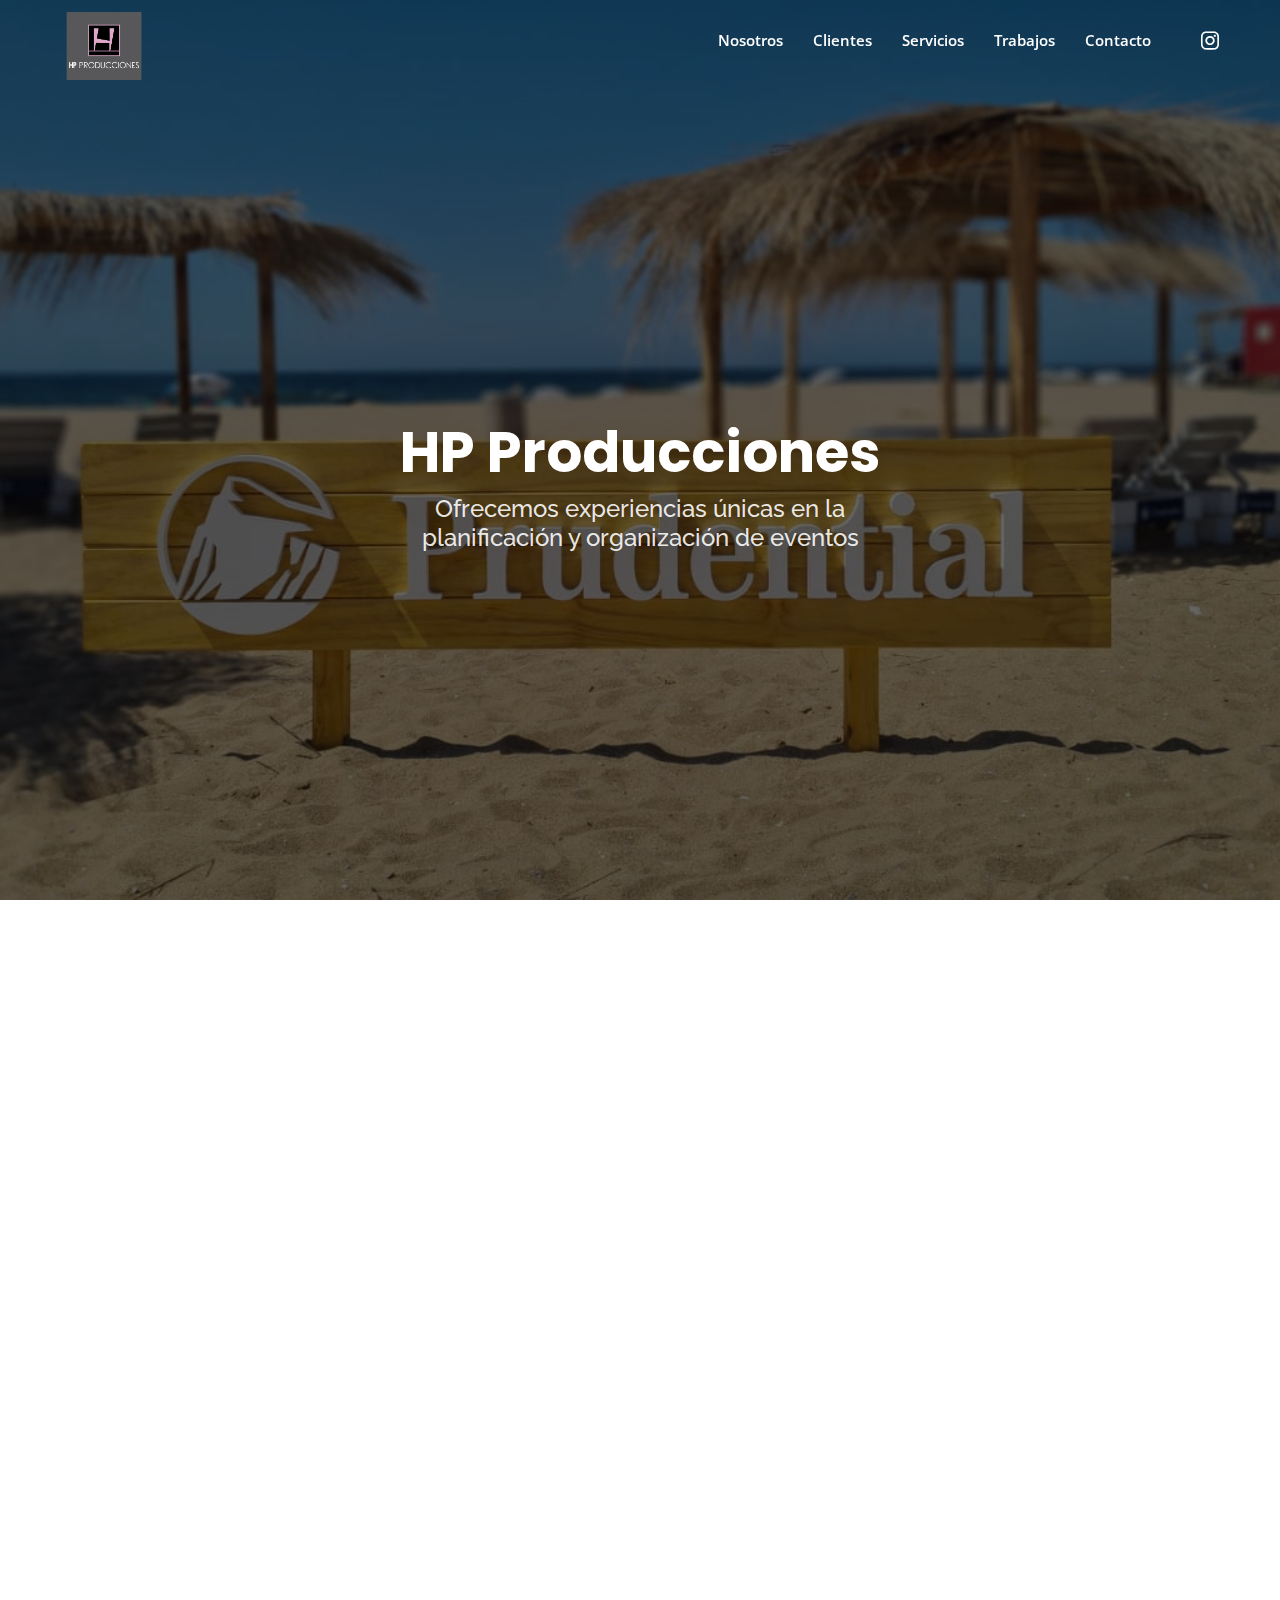
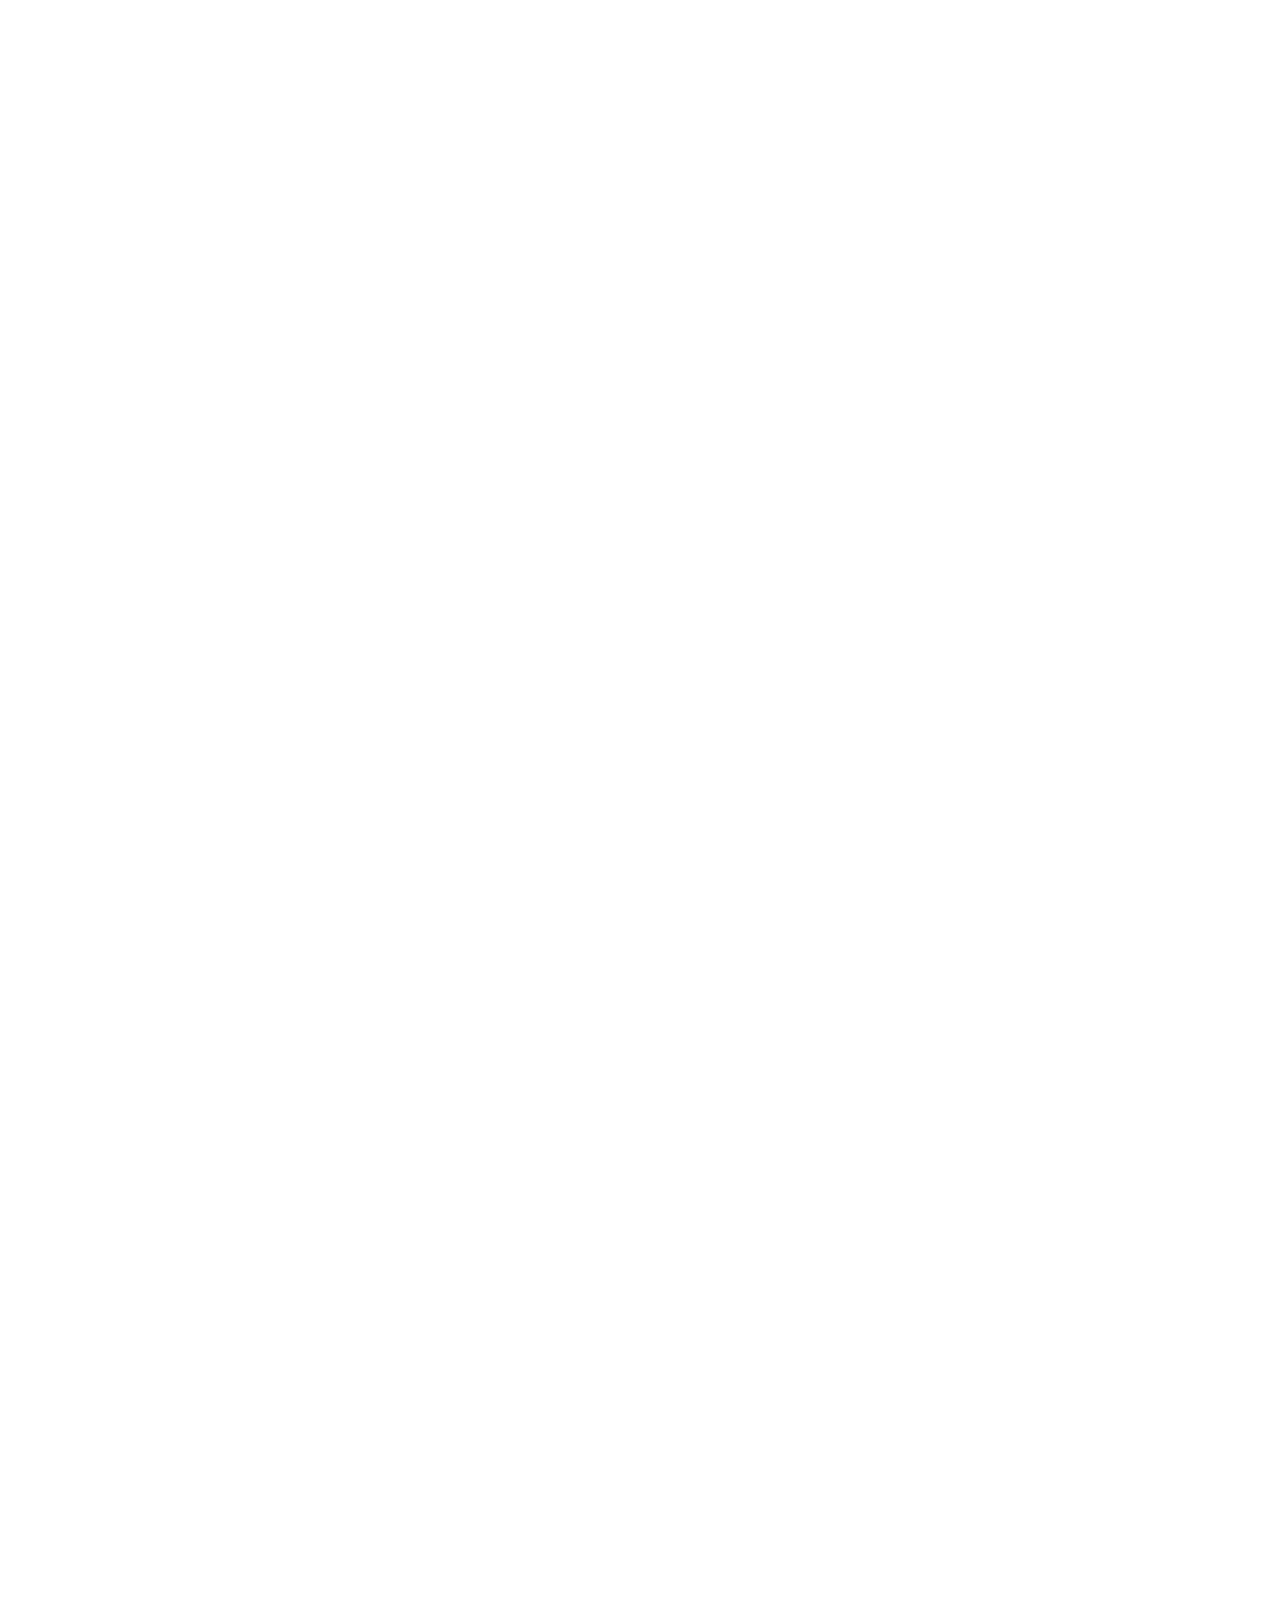
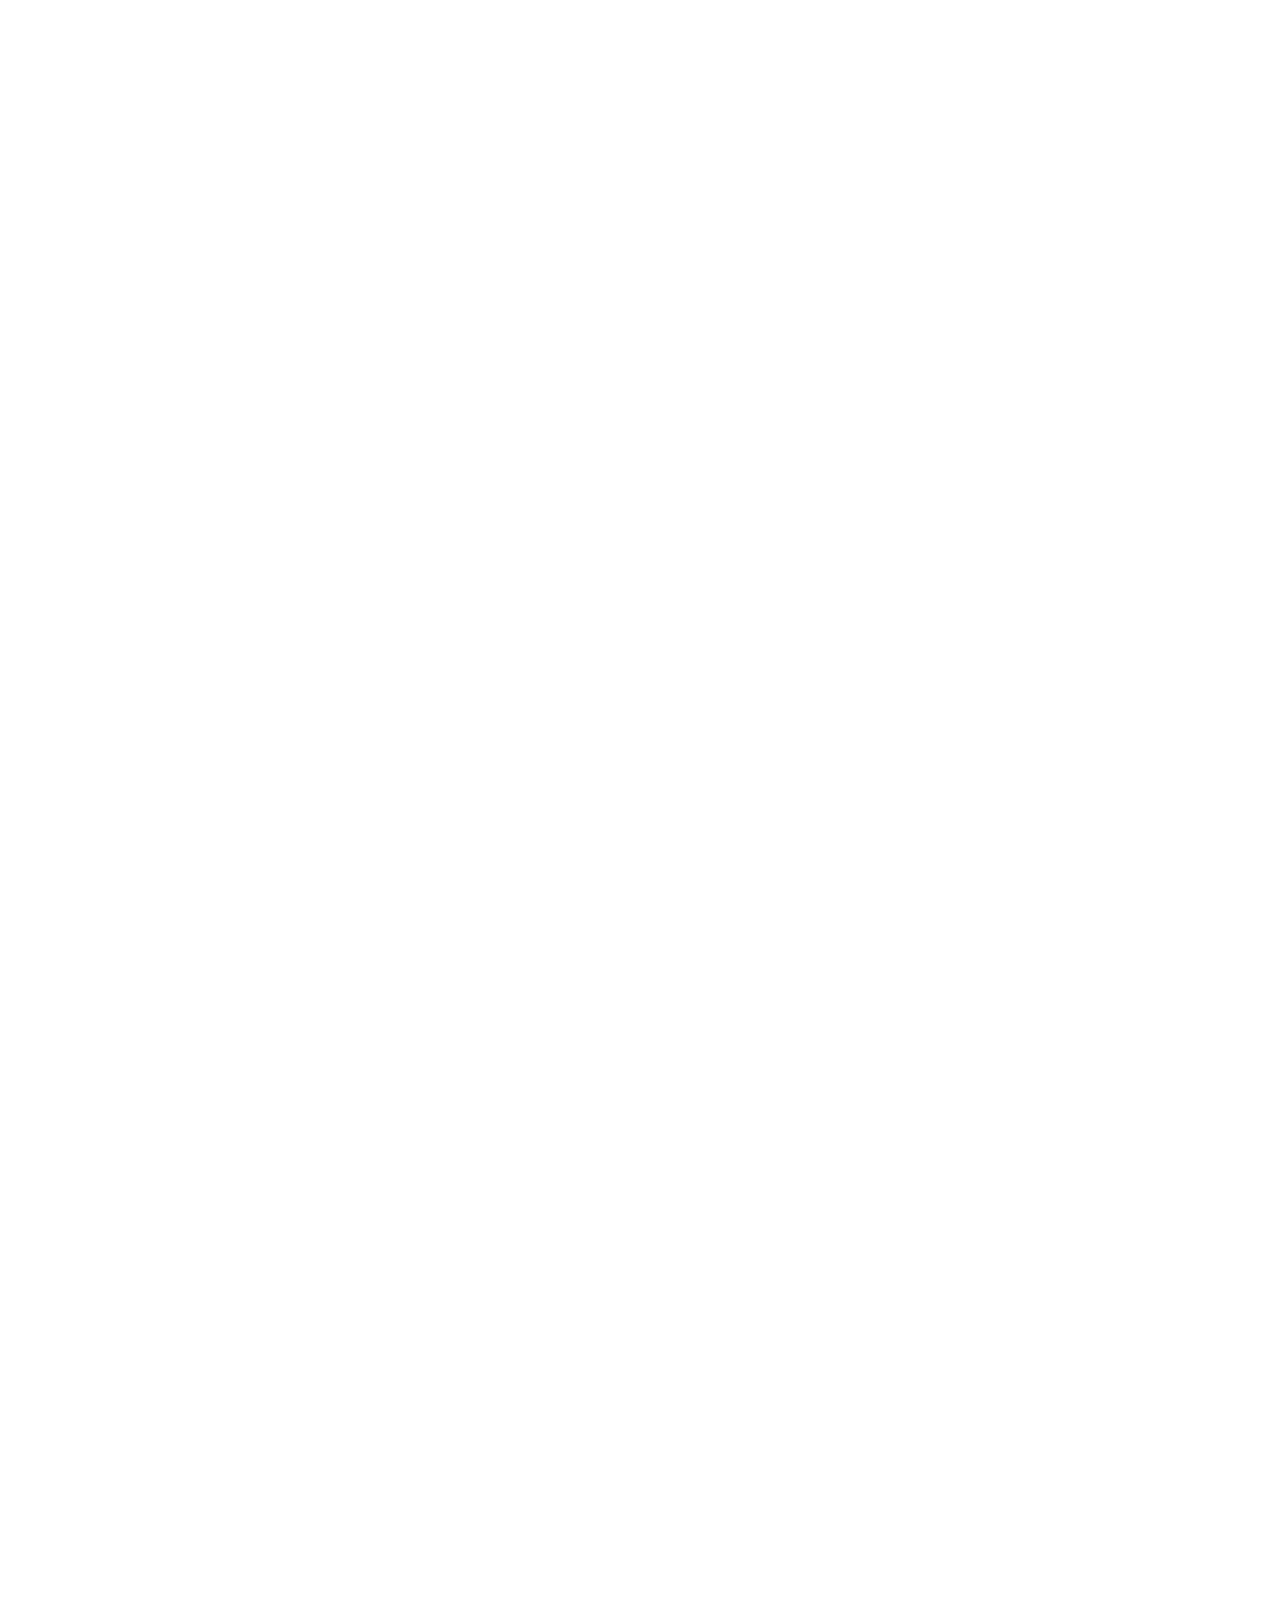
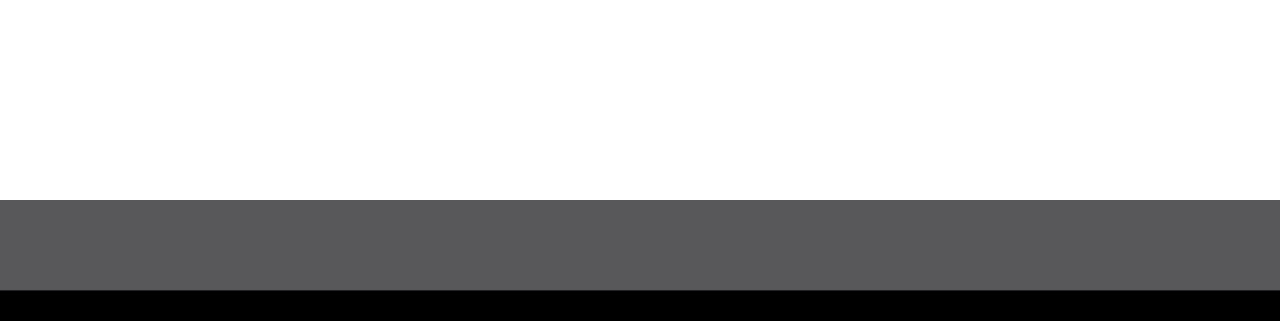
<file: index.html>
<!DOCTYPE html>
<html lang="en">

<head>
  <meta charset="utf-8">
  <meta content="width=device-width, initial-scale=1.0" name="viewport">

  <title>HP Producciones</title>
  <meta content="" name="description">
  <meta content="" name="keywords">

  <!-- Favicons -->
  <link href="assets/img/favicon.jpg" rel="icon">
  <link href="assets/img/apple-touch-icon.png" rel="apple-touch-icon">

  <!-- Google Fonts -->
  <link
    href="https://fonts.googleapis.com/css?family=Open+Sans:300,300i,400,400i,600,600i,700,700i|Raleway:300,300i,400,400i,500,500i,600,600i,700,700i|Poppins:300,300i,400,400i,500,500i,600,600i,700,700i"
    rel="stylesheet">

  <!-- Vendor CSS Files -->
  <link href="assets/vendor/aos/aos.css" rel="stylesheet">
  <link href="assets/vendor/bootstrap/css/bootstrap.min.css" rel="stylesheet">
  <link href="assets/vendor/bootstrap-icons/bootstrap-icons.css" rel="stylesheet">
  <link href="assets/vendor/boxicons/css/boxicons.min.css" rel="stylesheet">
  <link href="assets/vendor/glightbox/css/glightbox.min.css" rel="stylesheet">
  <link href="assets/vendor/remixicon/remixicon.css" rel="stylesheet">
  <link href="assets/vendor/swiper/swiper-bundle.min.css" rel="stylesheet">

  <!-- Template Main CSS File -->
  <link href="assets/css/style.css" rel="stylesheet">

  <!-- =======================================================
  * Template Name: Gp
  * Template URL: https://bootstrapmade.com/gp-free-multipurpose-html-bootstrap-template/
  * Updated: Mar 17 2024 with Bootstrap v5.3.3
  * Author: BootstrapMade.com
  * License: https://bootstrapmade.com/license/
  ======================================================== -->
</head>

<body>

  <!-- ======= Header ======= -->
  <header id="header" class="fixed-top ">
    <div class="container d-flex align-items-center justify-content-lg-between">

      <h1 class="logo me-auto me-lg-0" id="logo"><a href="index.html"><img src="./assets/img/logo_hp_prod.jpg"
            alt="Logo HP Producciones"></a></h1>
      <!-- Uncomment below if you prefer to use an image logo -->
      <!-- <a href="index.html" class="logo me-auto me-lg-0"><img src="assets/img/logo.png" alt="" class="img-fluid"></a>-->

      <nav id="navbar" class="navbar order-last order-lg-0">
        <ul>
          <li><a class="nav-link scrollto" href="#about">Nosotros</a></li>
          <li><a class="nav-link scrollto " href="#clients">Clientes</a></li>
          <li><a class="nav-link scrollto" href="#services">Servicios</a></li>
          <li><a class="nav-link scrollto " href="#portfolio">Trabajos</a></li>
          <li><a class="nav-link scrollto" href="#contact">Contacto</a></li>
          <li id="link-instagram"><a
              href="https://www.instagram.com/hpproducciones1971?utm_source=ig_web_button_share_sheet&igsh=ZDNlZDc0MzIxNw=="
              class="instagram"><i class="bx bxl-instagram"></i></a></li>
        </ul>
        <i class="bi bi-list mobile-nav-toggle"></i>
      </nav><!-- .navbar -->



    </div>
  </header><!-- End Header -->

  <!-- ======= Hero Section ======= -->
  <section id="hero" class="d-flex align-items-center justify-content-center">
    <div class="container" data-aos="fade-up">

      <div class="row justify-content-center" data-aos="fade-up" data-aos-delay="150">
        <div class="col-xl-6 col-lg-8">
          <h1>HP Producciones</h1>
          <h3>Ofrecemos experiencias únicas en la planificación y organización de eventos</h3>
        </div>
      </div>



    </div>
  </section><!-- End Hero -->

  <main id="main">

    <!-- ======= About Section ======= -->
    <section id="about" class="about">
      <div class="container" data-aos="fade-up">

        <div class="row">
          <div class="col-lg-6 order-1 order-lg-2" data-aos="fade-left" data-aos-delay="100">
            <img src="assets/img/foto_about.jpg" class="img-fluid" alt="" id="img_about">
          </div>
          <div class="col-lg-6 pt-4 pt-lg-0 order-2 order-lg-1 content" data-aos="fade-right" data-aos-delay="100">
            <h3>Quienes Somos</h3>
            <p>
              Nos enorgullece trabajar en estrecha colaboración contigo para entender tus necesidades, tu visión y tus
              expectativas, y luego superarlas con nuestro expertise y dedicación.
            </p>
            <ul>
              <li><i class="ri-check-double-line"></i> Contamos con años de experiencia en la planificación y producción
                de eventos de todo tipo, lo que nos permite ofrecer un servicio de calidad y resultados excepcionales
              </li>
              <li><i class="ri-check-double-line"></i>Nos tomamos el tiempo para entender las necesidades y deseos de
                cada cliente, creando eventos que reflejen su visión única y superen sus expectativas</li>
              <li><i class="ri-check-double-line"></i> Nos apasiona lo que hacemos y nos emociona la oportunidad de
                ayudarte a crear un evento único y memorable que sea todo lo que has imaginado y más</li>
            </ul>
            <p>
              Nuestra misión es hacer que cada evento sea único y memorable, cuidando cada detalle con atención y
              dedicación. Creemos en la importancia de entender las necesidades y deseos de nuestros clientes para crear
              eventos que reflejen su visión y superen sus expectativas.
            </p>
          </div>
        </div>

      </div>
    </section><!-- End About Section -->

    <!-- ======= Clients Section ======= -->
    <section id="clients" class="clients">
      <div class="container" data-aos="zoom-in">

        <div class="section-title">
          <h2>Clientes</h2>
        </div>

        <div class="clients-slider swiper">
          <div class="swiper-wrapper align-items-center">
            <div class="swiper-slide"><img src="assets/img/clients/corona.jpg" class="img-fluid" alt=""></div>
            <div class="swiper-slide"><img src="assets/img/clients/prudential.png" class="img-fluid" alt=""></div>
            <div class="swiper-slide"><img src="assets/img/clients/blue_cross.png" class="img-fluid" alt=""></div>
            <div class="swiper-slide"><img src="assets/img/clients/citi.png" class="img-fluid" alt=""></div>
            <div class="swiper-slide"><img src="assets/img/clients/olx_autos.png" class="img-fluid" alt=""></div>
            <div class="swiper-slide"><img src="assets/img/clients/petronas.png" class="img-fluid" alt=""></div>
          </div>
          <div class="swiper-pagination"></div>
        </div>

      </div>
    </section><!-- End Clients Section -->

    <!-- ======= Services Section ======= -->
    <section id="services" class="services">
      <div class="container" data-aos="fade-up">

        <div class="section-title">
          <h2>Servicios</h2>
          <p>Que ofrecemos</p>
        </div>

        <div class="row">
          <div class="col-lg-4 col-md-6 d-flex align-items-stretch" data-aos="zoom-in" data-aos-delay="100">
            <div class="icon-box">
              <div class="icon"><i class="bx bxl-dribbble"></i></div>
              <h4>Planificación y Organización de Eventos</h4>
              <p>Nos encargamos de todos los detalles para que tu evento sea un éxito</p>
            </div>
          </div>

          <div class="col-lg-4 col-md-6 d-flex align-items-stretch mt-4 mt-md-0" data-aos="zoom-in"
            data-aos-delay="200">
            <div class="icon-box">
              <div class="icon"><i class="bx bx-arch"></i></div>
              <h4>Diseño de Eventos y Experiencias Temáticas</h4>
              <p>Transformamos tus ideas en experiencias únicas</p>
            </div>
          </div>

          <div class="col-lg-4 col-md-6 d-flex align-items-stretch mt-4 mt-lg-0" data-aos="zoom-in"
            data-aos-delay="300">
            <div class="icon-box">
              <div class="icon"><i class="bx bx-world"></i></div>
              <h4>Gestión de Espacios y Locaciones</h4>
              <p>Encuentra el lugar perfecto para tu evento con nuestra ayuda</p>
            </div>
          </div>

        </div>

      </div>
    </section><!-- End Services Section -->

    <!-- ======= Portfolio Section ======= -->
    <section id="portfolio" class="portfolio">
      <div class="container" data-aos="fade-up">

        <div class="section-title">
          <h2>Portfolio</h2>
          <p>Trabajos anteriores</p>
        </div>

        <div class="row" data-aos="fade-up" data-aos-delay="100">
          <div class="col-lg-12 d-flex justify-content-center">
            <ul id="portfolio-flters">
              <li data-filter="*" class="filter-active">All</li>
              <li data-filter=".filter-prudential">Prudential</li>
              <li data-filter=".filter-bluecross">Blue Cross</li>
              <li data-filter=".filter-olx">OLX</li>
            </ul>
          </div>
        </div>

        <div class="row portfolio-container" data-aos="fade-up" data-aos-delay="200">

          <div class="col-lg-4 col-md-6 portfolio-item filter-bluecross">
            <div class="portfolio-wrap">
              <img src="assets/img/portfolio/blue_cross_1.jpg" class="img-fluid" alt="">
            </div>
          </div>

          <div class="col-lg-4 col-md-6 portfolio-item filter-prudential">
            <div class="portfolio-wrap">
              <img src="assets/img/portfolio/prudential_1.jpg" class="img-fluid" alt="">
              <!--<div class="portfolio-info">
                <h4>Web 3</h4>
                <p>Web</p>
                <div class="portfolio-links">
                  <a href="assets/img/portfolio/prudential_1.jpg" data-gallery="portfolioGallery"
                    class="portfolio-lightbox" title="Web 3"><i class="bx bx-plus"></i></a>
                  <a href="portfolio-details.html" title="More Details"><i class="bx bx-link"></i></a>
                </div>
              </div>-->
            </div>
          </div>

          <div class="col-lg-4 col-md-6 portfolio-item filter-olx">
            <div class="portfolio-wrap">
              <img src="assets/img/portfolio/olx_1.JPG" class="img-fluid" alt="">

            </div>
          </div>

          <div class="col-lg-4 col-md-6 portfolio-item filter-prudential">
            <div class="portfolio-wrap">
              <img src="assets/img/portfolio/prudential_2.jpg" class="img-fluid" alt="">

            </div>
          </div>

          <div class="col-lg-4 col-md-6 portfolio-item filter-bluecross">
            <div class="portfolio-wrap">
              <img src="assets/img/portfolio/blue_cross_2.jpg" class="img-fluid" alt="">

            </div>
          </div>

          <div class="col-lg-4 col-md-6 portfolio-item filter-olx">
            <div class="portfolio-wrap">
              <img src="assets/img/portfolio/olx_2.JPG" class="img-fluid" alt="">

            </div>
          </div>

          <div class="col-lg-4 col-md-6 portfolio-item filter-prudential">
            <div class="portfolio-wrap">
              <img src="assets/img/portfolio/prudential_3.JPG" class="img-fluid" alt="">

            </div>
          </div>

          <div class="col-lg-4 col-md-6 portfolio-item filter-prudential">
            <div class="portfolio-wrap">
              <img src="assets/img/portfolio/prudential_4.JPG" class="img-fluid" alt="">

            </div>
          </div>

          <div class="col-lg-4 col-md-6 portfolio-item filter-prudential">
            <div class="portfolio-wrap">
              <img src="assets/img/portfolio/prudential_5.JPG" class="img-fluid" alt="">

            </div>
          </div>

          <div class="col-lg-4 col-md-6 portfolio-item filter-prudential">
            <div class="portfolio-wrap">
              <img src="assets/img/portfolio/prudential_6.JPG" class="img-fluid" alt="">

            </div>
          </div>

          <div class="col-lg-4 col-md-6 portfolio-item filter-prudential">
            <div class="portfolio-wrap">
              <img src="assets/img/portfolio/prudential_7.JPG" class="img-fluid" alt="">

            </div>
          </div>

          <div class="col-lg-4 col-md-6 portfolio-item filter-prudential">
            <div class="portfolio-wrap">
              <img src="assets/img/portfolio/prudential_8.jpg" class="img-fluid" alt="">

            </div>
          </div>

          <div class="col-lg-4 col-md-6 portfolio-item filter-prudential">
            <div class="portfolio-wrap">
              <img src="assets/img/portfolio/prudential_9.jpg" class="img-fluid" alt="">

            </div>
          </div>

        </div>

      </div>
    </section><!-- End Portfolio Section -->


    <!-- ======= Contact Section ======= -->
    <section id="contact" class="contact">
      <div class="container" data-aos="fade-up">

        <div class="section-title">
          <h2>Contacto</h2>
          <p>Contactenos</p>
        </div>

        <div class="row mt-5">

          <div class="col-lg-4">
            <div class="info">
              <div class="email">
                <i class="bi bi-envelope"></i>
                <h4>Email:</h4>
                <p>hpproducciones1971@gmail.com</p>
              </div>
            </div>

          </div>

          <div class="col-lg-8 mt-5 mt-lg-0">

            <form name="contact" action="" method="POST" data-netlify="true">
              <div class="row">
                <input type="hidden" name="form-name" value="contact">

                <div class="col-md-6 form-group">
                  <input type="text" name="name" class="form-control" id="name" placeholder="Nombre" required>
                </div>
                <div class="col-md-6 form-group mt-3 mt-md-0">
                  <input type="email" class="form-control" name="email" id="email" placeholder="Email" required>
                </div>
              </div>
              <div class="form-group mt-3">
                <input type="text" class="form-control" name="subject" id="subject" placeholder="Motivo" required>
              </div>
              <div class="form-group mt-3">
                <textarea class="form-control" name="message" rows="5" placeholder="Mensaje" required></textarea>
                <div data-netlify-recaptcha="true"></div>
              </div>
              <div class="my-3">
                <div class="loading">Cargando</div>
                <div class="error-message"></div>
                <div class="sent-message">Su mensaje fue enviado con éxito!</div>
              </div>
              <div class="text-center"><button type="submit" id="btn_submit">Enviar Mensaje</button></div>
            </form>

          </div>

        </div>

      </div>
    </section><!-- End Contact Section -->

  </main><!-- End #main -->

  <!-- ======= Footer ======= -->
  <footer id="footer">
    <div class="footer-top">
      <div class="container">

      </div>
    </div>


  </footer><!-- End Footer -->

  <div id="preloader"></div>
  <a href="#" class="back-to-top d-flex align-items-center justify-content-center"><i
      class="bi bi-arrow-up-short"></i></a>

  <!-- Vendor JS Files -->
  <script src="assets/vendor/purecounter/purecounter_vanilla.js"></script>
  <script src="assets/vendor/aos/aos.js"></script>
  <script src="assets/vendor/bootstrap/js/bootstrap.bundle.min.js"></script>
  <script src="assets/vendor/glightbox/js/glightbox.min.js"></script>
  <script src="assets/vendor/isotope-layout/isotope.pkgd.min.js"></script>
  <script src="assets/vendor/swiper/swiper-bundle.min.js"></script>
  <script src="assets/vendor/php-email-form/validate.js"></script>

  <!-- Template Main JS File -->
  <script src="assets/js/main.js"></script>

</body>

</html>
</file>
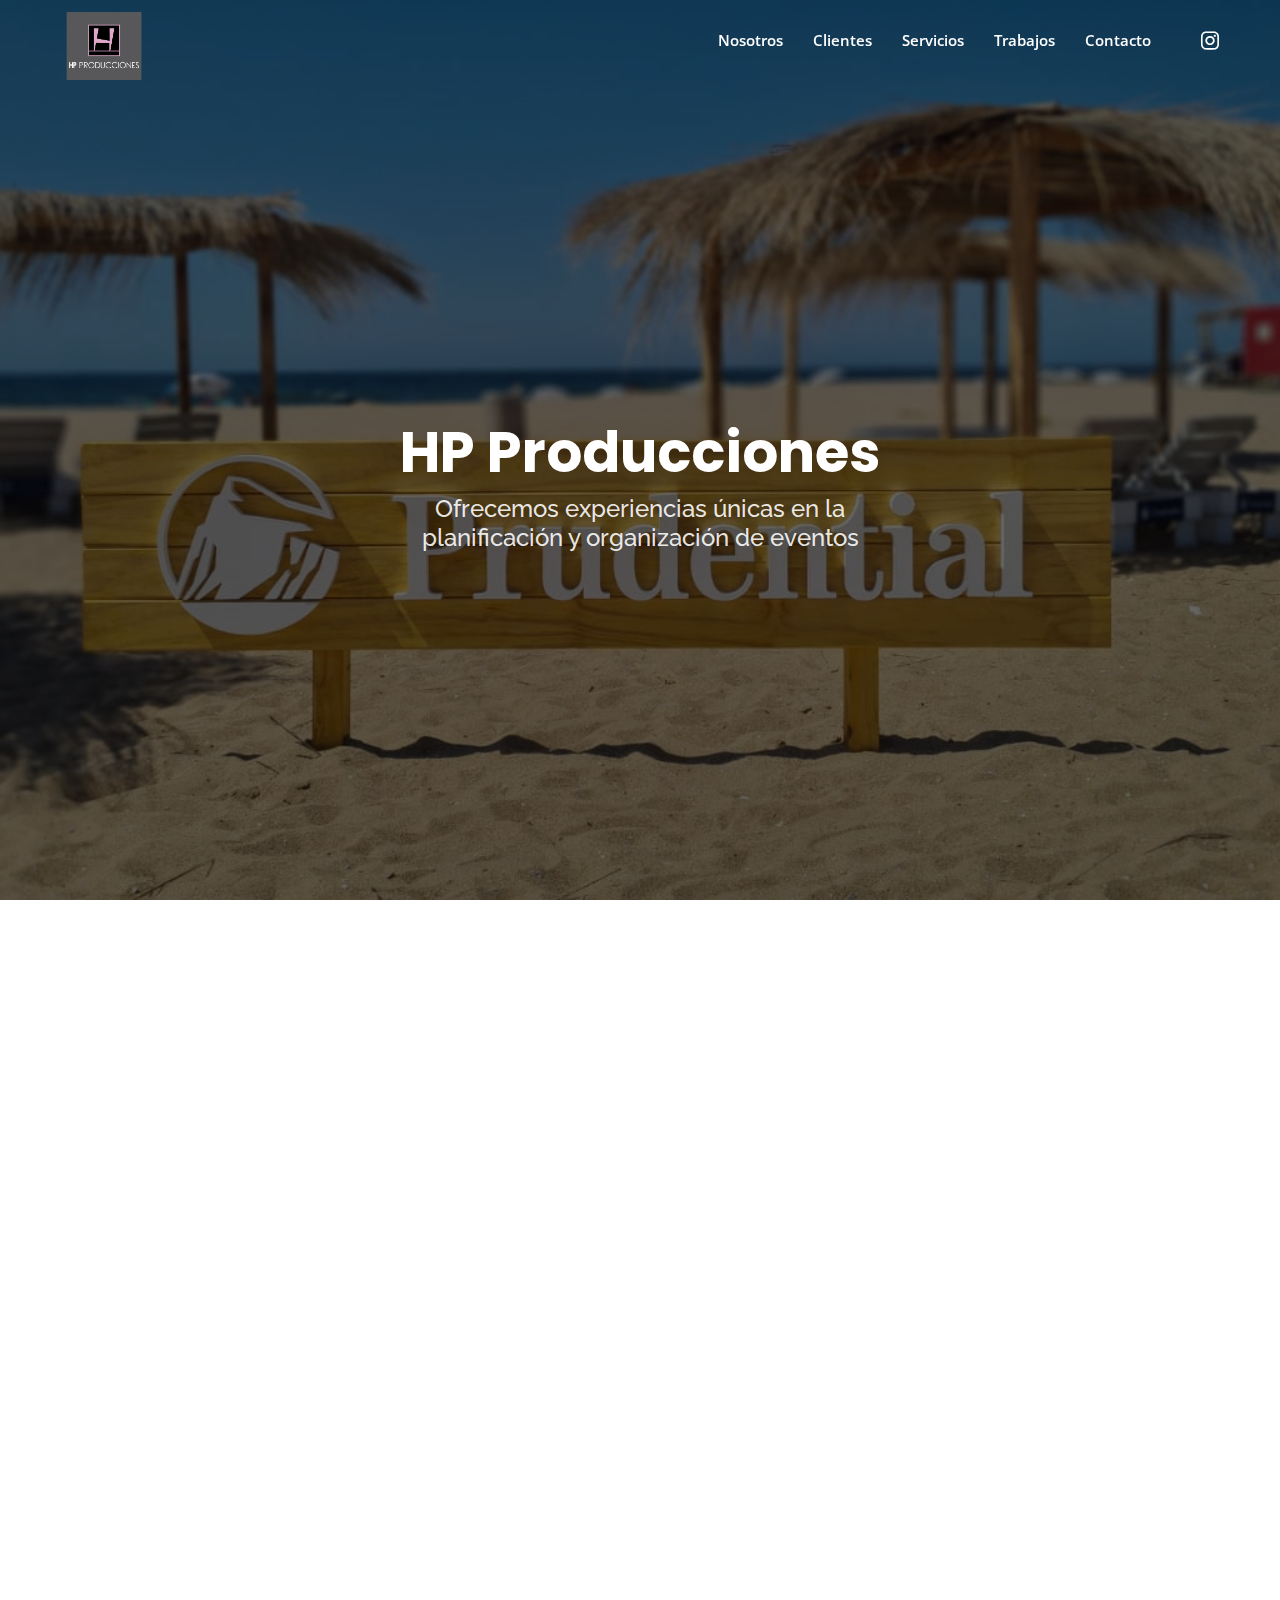
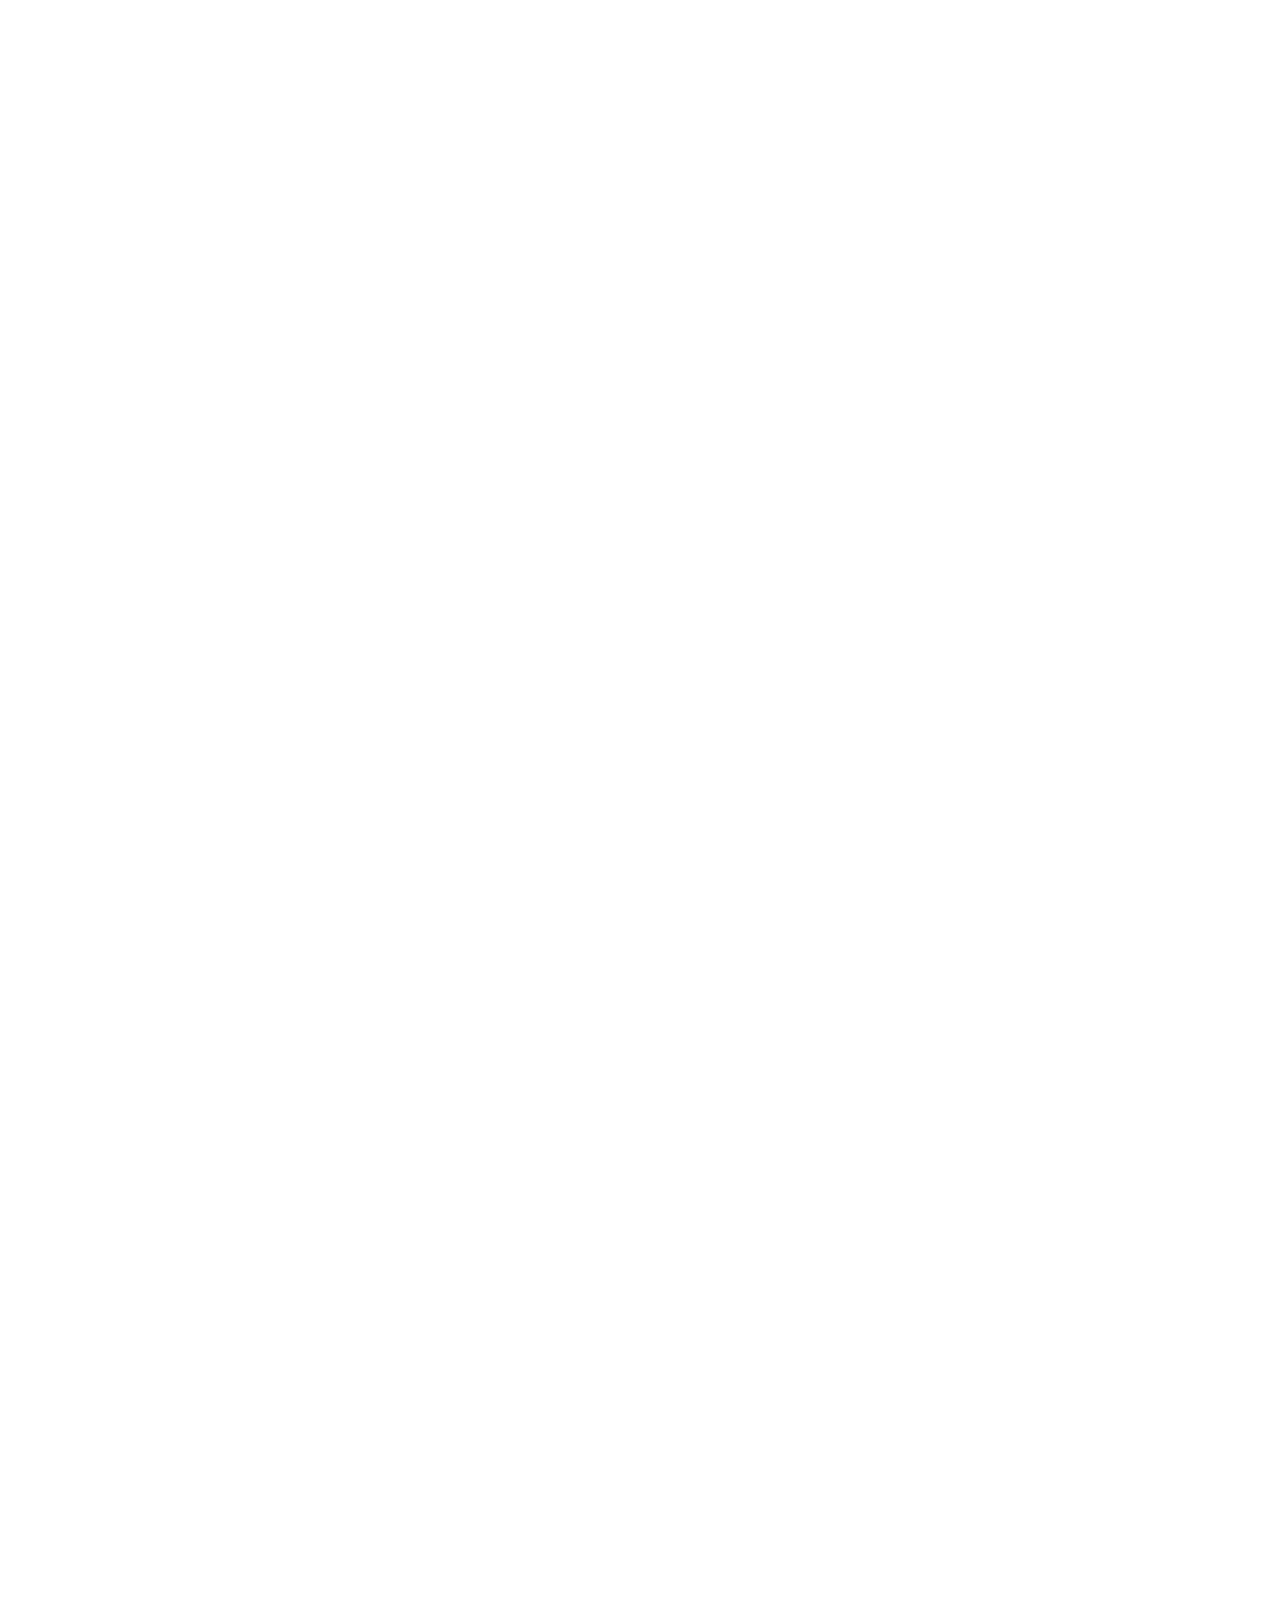
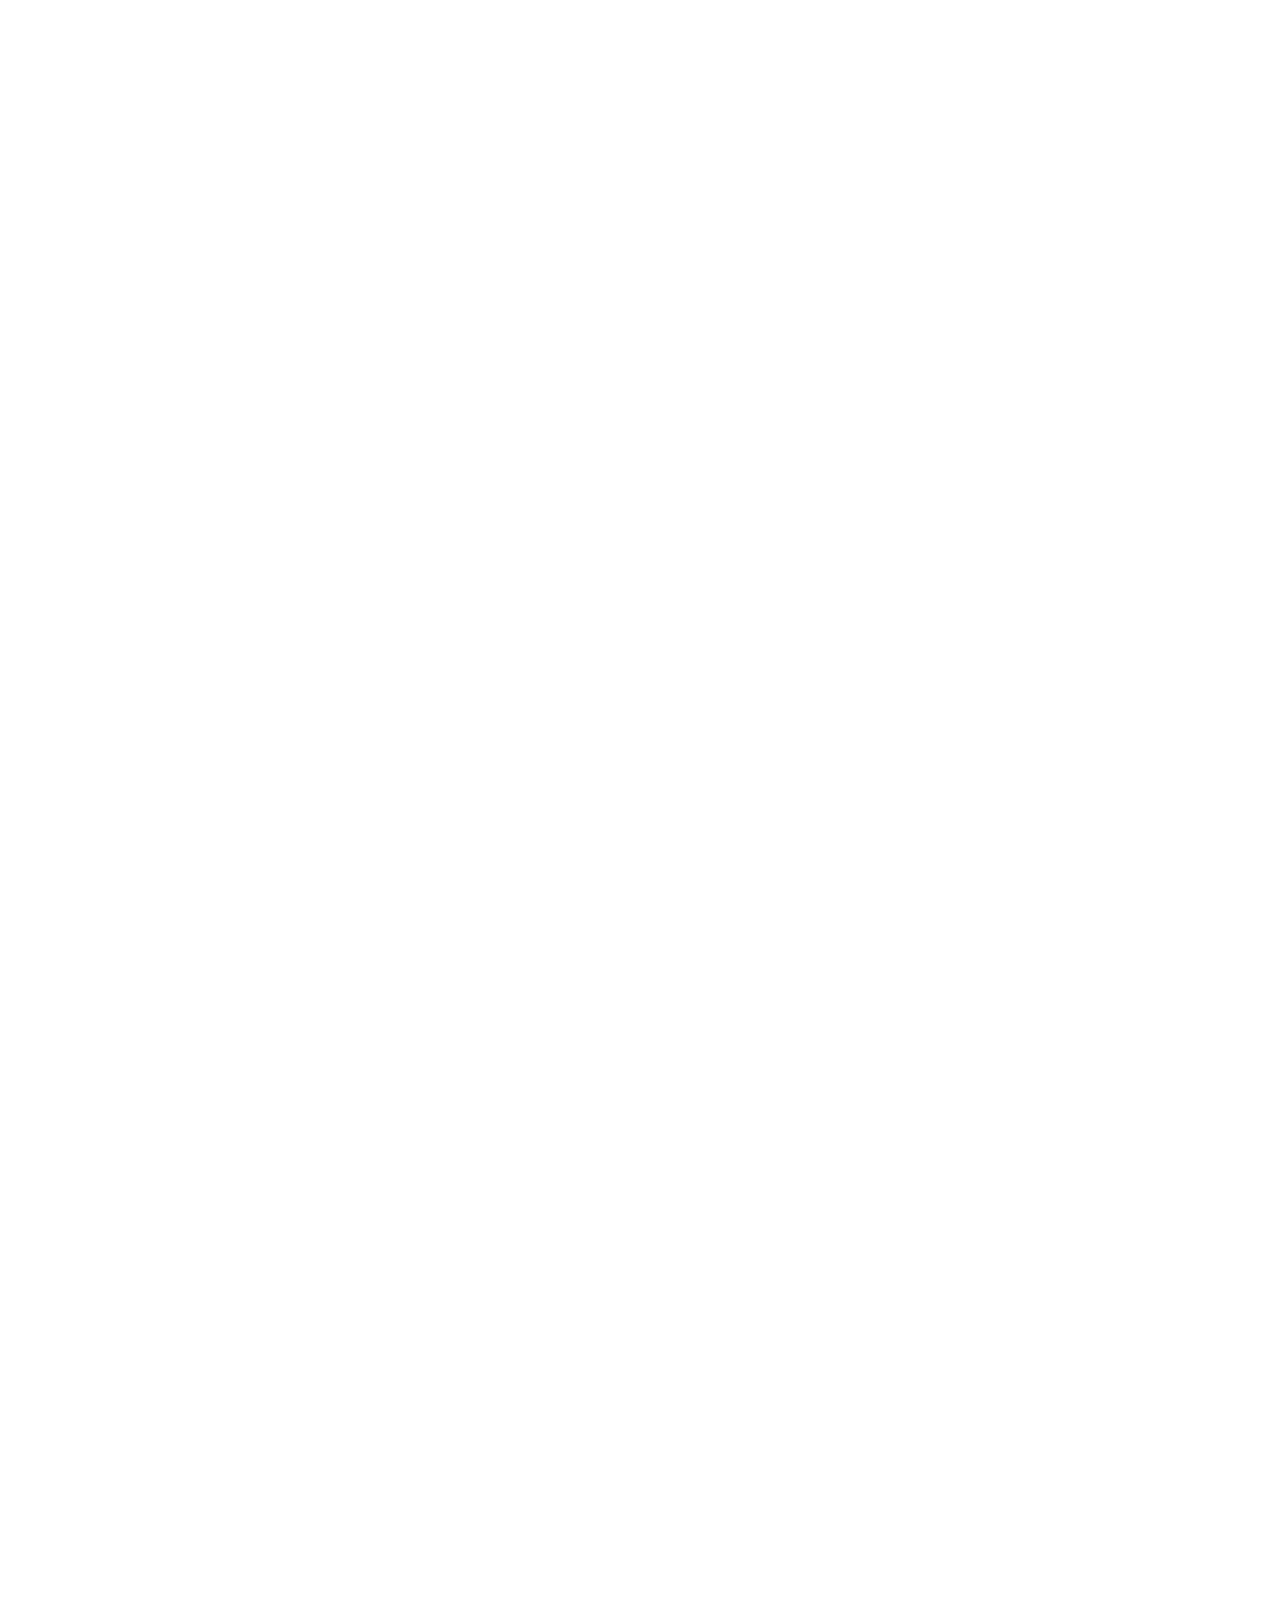
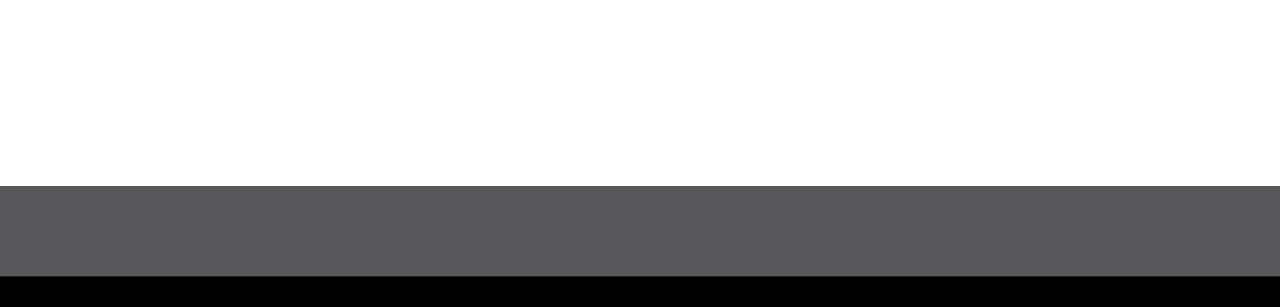
<file: HP/index.html>
<!DOCTYPE html>
<html lang="en">

<head>
  <meta charset="utf-8">
  <meta content="width=device-width, initial-scale=1.0" name="viewport">

  <title>HP Producciones</title>
  <meta content="" name="description">
  <meta content="" name="keywords">

  <!-- Favicons -->
  <link href="assets/img/favicon.jpg" rel="icon">
  <link href="assets/img/apple-touch-icon.png" rel="apple-touch-icon">

  <!-- Google Fonts -->
  <link
    href="https://fonts.googleapis.com/css?family=Open+Sans:300,300i,400,400i,600,600i,700,700i|Raleway:300,300i,400,400i,500,500i,600,600i,700,700i|Poppins:300,300i,400,400i,500,500i,600,600i,700,700i"
    rel="stylesheet">

  <!-- Vendor CSS Files -->
  <link href="assets/vendor/aos/aos.css" rel="stylesheet">
  <link href="assets/vendor/bootstrap/css/bootstrap.min.css" rel="stylesheet">
  <link href="assets/vendor/bootstrap-icons/bootstrap-icons.css" rel="stylesheet">
  <link href="assets/vendor/boxicons/css/boxicons.min.css" rel="stylesheet">
  <link href="assets/vendor/glightbox/css/glightbox.min.css" rel="stylesheet">
  <link href="assets/vendor/remixicon/remixicon.css" rel="stylesheet">
  <link href="assets/vendor/swiper/swiper-bundle.min.css" rel="stylesheet">

  <!-- Template Main CSS File -->
  <link href="assets/css/style.css" rel="stylesheet">

  <!-- =======================================================
  * Template Name: Gp
  * Template URL: https://bootstrapmade.com/gp-free-multipurpose-html-bootstrap-template/
  * Updated: Mar 17 2024 with Bootstrap v5.3.3
  * Author: BootstrapMade.com
  * License: https://bootstrapmade.com/license/
  ======================================================== -->
</head>

<body>

  <!-- ======= Header ======= -->
  <header id="header" class="fixed-top ">
    <div class="container d-flex align-items-center justify-content-lg-between">

      <h1 class="logo me-auto me-lg-0" id="logo"><a href="index.html"><img src="./assets/img/logo_hp_prod.jpg"
            alt="Logo HP Producciones"></a></h1>
      <!-- Uncomment below if you prefer to use an image logo -->
      <!-- <a href="index.html" class="logo me-auto me-lg-0"><img src="assets/img/logo.png" alt="" class="img-fluid"></a>-->

      <nav id="navbar" class="navbar order-last order-lg-0">
        <ul>
          <li><a class="nav-link scrollto" href="#about">Nosotros</a></li>
          <li><a class="nav-link scrollto " href="#clients">Clientes</a></li>
          <li><a class="nav-link scrollto" href="#services">Servicios</a></li>
          <li><a class="nav-link scrollto " href="#portfolio">Trabajos</a></li>
          <li><a class="nav-link scrollto" href="#contact">Contacto</a></li>
          <li id="link-instagram"><a
              href="https://www.instagram.com/hpproducciones1971?utm_source=ig_web_button_share_sheet&igsh=ZDNlZDc0MzIxNw=="
              class="instagram"><i class="bx bxl-instagram"></i></a></li>
        </ul>
        <i class="bi bi-list mobile-nav-toggle"></i>
      </nav><!-- .navbar -->



    </div>
  </header><!-- End Header -->

  <!-- ======= Hero Section ======= -->
  <section id="hero" class="d-flex align-items-center justify-content-center">
    <div class="container" data-aos="fade-up">

      <div class="row justify-content-center" data-aos="fade-up" data-aos-delay="150">
        <div class="col-xl-6 col-lg-8">
          <h1>HP Producciones</h1>
          <h3>Ofrecemos experiencias únicas en la planificación y organización de eventos</h3>
        </div>
      </div>



    </div>
  </section><!-- End Hero -->

  <main id="main">

    <!-- ======= About Section ======= -->
    <section id="about" class="about">
      <div class="container" data-aos="fade-up">

        <div class="row">
          <div class="col-lg-6 order-1 order-lg-2" data-aos="fade-left" data-aos-delay="100">
            <img src="assets/img/foto_about.jpg" class="img-fluid" alt="" id="img_about">
          </div>
          <div class="col-lg-6 pt-4 pt-lg-0 order-2 order-lg-1 content" data-aos="fade-right" data-aos-delay="100">
            <h3>Quienes Somos</h3>
            <p>
              Nos enorgullece trabajar en estrecha colaboración contigo para entender tus necesidades, tu visión y tus
              expectativas, y luego superarlas con nuestro expertise y dedicación.
            </p>
            <ul>
              <li><i class="ri-check-double-line"></i> Contamos con años de experiencia en la planificación y producción
                de eventos de todo tipo, lo que nos permite ofrecer un servicio de calidad y resultados excepcionales
              </li>
              <li><i class="ri-check-double-line"></i>Nos tomamos el tiempo para entender las necesidades y deseos de
                cada cliente, creando eventos que reflejen su visión única y superen sus expectativas</li>
              <li><i class="ri-check-double-line"></i> Nos apasiona lo que hacemos y nos emociona la oportunidad de
                ayudarte a crear un evento único y memorable que sea todo lo que has imaginado y más</li>
            </ul>
            <p>
              Nuestra misión es hacer que cada evento sea único y memorable, cuidando cada detalle con atención y
              dedicación. Creemos en la importancia de entender las necesidades y deseos de nuestros clientes para crear
              eventos que reflejen su visión y superen sus expectativas.
            </p>
          </div>
        </div>

      </div>
    </section><!-- End About Section -->

    <!-- ======= Clients Section ======= -->
    <section id="clients" class="clients">
      <div class="container" data-aos="zoom-in">

        <div class="section-title">
          <h2>Clientes</h2>
        </div>

        <div class="clients-slider swiper">
          <div class="swiper-wrapper align-items-center">
            <div class="swiper-slide"><img src="assets/img/clients/corona.jpg" class="img-fluid" alt=""></div>
            <div class="swiper-slide"><img src="assets/img/clients/prudential.png" class="img-fluid" alt=""></div>
            <div class="swiper-slide"><img src="assets/img/clients/blue_cross.png" class="img-fluid" alt=""></div>
            <div class="swiper-slide"><img src="assets/img/clients/citi.png" class="img-fluid" alt=""></div>
            <div class="swiper-slide"><img src="assets/img/clients/olx_autos.png" class="img-fluid" alt=""></div>
            <div class="swiper-slide"><img src="assets/img/clients/petronas.png" class="img-fluid" alt=""></div>
          </div>
          <div class="swiper-pagination"></div>
        </div>

      </div>
    </section><!-- End Clients Section -->

    <!-- ======= Services Section ======= -->
    <section id="services" class="services">
      <div class="container" data-aos="fade-up">

        <div class="section-title">
          <h2>Servicios</h2>
          <p>Que ofrecemos</p>
        </div>

        <div class="row">
          <div class="col-lg-4 col-md-6 d-flex align-items-stretch" data-aos="zoom-in" data-aos-delay="100">
            <div class="icon-box">
              <div class="icon"><i class="bx bxl-dribbble"></i></div>
              <h4>Planificación y Organización de Eventos</h4>
              <p>Nos encargamos de todos los detalles para que tu evento sea un éxito</p>
            </div>
          </div>

          <div class="col-lg-4 col-md-6 d-flex align-items-stretch mt-4 mt-md-0" data-aos="zoom-in"
            data-aos-delay="200">
            <div class="icon-box">
              <div class="icon"><i class="bx bx-arch"></i></div>
              <h4>Diseño de Eventos y Experiencias Temáticas</h4>
              <p>Transformamos tus ideas en experiencias únicas</p>
            </div>
          </div>

          <div class="col-lg-4 col-md-6 d-flex align-items-stretch mt-4 mt-lg-0" data-aos="zoom-in"
            data-aos-delay="300">
            <div class="icon-box">
              <div class="icon"><i class="bx bx-world"></i></div>
              <h4>Gestión de Espacios y Locaciones</h4>
              <p>Encuentra el lugar perfecto para tu evento con nuestra ayuda</p>
            </div>
          </div>

        </div>

      </div>
    </section><!-- End Services Section -->

    <!-- ======= Portfolio Section ======= -->
    <section id="portfolio" class="portfolio">
      <div class="container" data-aos="fade-up">

        <div class="section-title">
          <h2>Portfolio</h2>
          <p>Trabajos anteriores</p>
        </div>

        <div class="row" data-aos="fade-up" data-aos-delay="100">
          <div class="col-lg-12 d-flex justify-content-center">
            <ul id="portfolio-flters">
              <li data-filter="*" class="filter-active">All</li>
              <li data-filter=".filter-prudential">Prudential</li>
              <li data-filter=".filter-bluecross">Blue Cross</li>
              <li data-filter=".filter-olx">OLX</li>
            </ul>
          </div>
        </div>

        <div class="row portfolio-container" data-aos="fade-up" data-aos-delay="200">

          <div class="col-lg-4 col-md-6 portfolio-item filter-bluecross">
            <div class="portfolio-wrap">
              <img src="assets/img/portfolio/blue_cross_1.jpg" class="img-fluid" alt="">
            </div>
          </div>

          <div class="col-lg-4 col-md-6 portfolio-item filter-prudential">
            <div class="portfolio-wrap">
              <img src="assets/img/portfolio/prudential_1.jpg" class="img-fluid" alt="">
              <!--<div class="portfolio-info">
                <h4>Web 3</h4>
                <p>Web</p>
                <div class="portfolio-links">
                  <a href="assets/img/portfolio/prudential_1.jpg" data-gallery="portfolioGallery"
                    class="portfolio-lightbox" title="Web 3"><i class="bx bx-plus"></i></a>
                  <a href="portfolio-details.html" title="More Details"><i class="bx bx-link"></i></a>
                </div>
              </div>-->
            </div>
          </div>

          <div class="col-lg-4 col-md-6 portfolio-item filter-olx">
            <div class="portfolio-wrap">
              <img src="assets/img/portfolio/olx_1.JPG" class="img-fluid" alt="">

            </div>
          </div>

          <div class="col-lg-4 col-md-6 portfolio-item filter-prudential">
            <div class="portfolio-wrap">
              <img src="assets/img/portfolio/prudential_2.jpg" class="img-fluid" alt="">

            </div>
          </div>

          <div class="col-lg-4 col-md-6 portfolio-item filter-bluecross">
            <div class="portfolio-wrap">
              <img src="assets/img/portfolio/blue_cross_2.jpg" class="img-fluid" alt="">

            </div>
          </div>

          <div class="col-lg-4 col-md-6 portfolio-item filter-olx">
            <div class="portfolio-wrap">
              <img src="assets/img/portfolio/olx_2.JPG" class="img-fluid" alt="">

            </div>
          </div>

          <div class="col-lg-4 col-md-6 portfolio-item filter-prudential">
            <div class="portfolio-wrap">
              <img src="assets/img/portfolio/prudential_3.JPG" class="img-fluid" alt="">

            </div>
          </div>

          <div class="col-lg-4 col-md-6 portfolio-item filter-prudential">
            <div class="portfolio-wrap">
              <img src="assets/img/portfolio/prudential_4.JPG" class="img-fluid" alt="">

            </div>
          </div>

          <div class="col-lg-4 col-md-6 portfolio-item filter-prudential">
            <div class="portfolio-wrap">
              <img src="assets/img/portfolio/prudential_5.JPG" class="img-fluid" alt="">

            </div>
          </div>

          <div class="col-lg-4 col-md-6 portfolio-item filter-prudential">
            <div class="portfolio-wrap">
              <img src="assets/img/portfolio/prudential_6.JPG" class="img-fluid" alt="">

            </div>
          </div>

          <div class="col-lg-4 col-md-6 portfolio-item filter-prudential">
            <div class="portfolio-wrap">
              <img src="assets/img/portfolio/prudential_7.JPG" class="img-fluid" alt="">

            </div>
          </div>

          <div class="col-lg-4 col-md-6 portfolio-item filter-prudential">
            <div class="portfolio-wrap">
              <img src="assets/img/portfolio/prudential_8.jpg" class="img-fluid" alt="">

            </div>
          </div>

          <div class="col-lg-4 col-md-6 portfolio-item filter-prudential">
            <div class="portfolio-wrap">
              <img src="assets/img/portfolio/prudential_9.jpg" class="img-fluid" alt="">

            </div>
          </div>

        </div>

      </div>
    </section><!-- End Portfolio Section -->


    <!-- ======= Contact Section ======= -->
    <section id="contact" class="contact">
      <div class="container" data-aos="fade-up">

        <div class="section-title">
          <h2>Contacto</h2>
          <p>Contactenos</p>
        </div>

        <div class="row mt-5">

          <div class="col-lg-4">
            <div class="info">
              <div class="email">
                <i class="bi bi-envelope"></i>
                <h4>Email:</h4>
                <p>hpproducciones1971@gmail.com</p>
              </div>
            </div>

          </div>

          <div class="col-lg-8 mt-5 mt-lg-0">

            <form name="contact" action="#" method="POST" data-netlify="true">
              <div class="row">
                <div class="col-md-6 form-group">
                  <input type="text" name="name" class="form-control" id="name" placeholder="Nombre" required>
                </div>
                <div class="col-md-6 form-group mt-3 mt-md-0">
                  <input type="email" class="form-control" name="email" id="email" placeholder="Email" required>
                </div>
              </div>
              <div class="form-group mt-3">
                <input type="text" class="form-control" name="subject" id="subject" placeholder="Motivo" required>
              </div>
              <div class="form-group mt-3">
                <textarea class="form-control" name="message" rows="5" placeholder="Mensaje" required></textarea>
                <div data-netlify-recaptcha="true"></div>
              </div>
              <div class="my-3">
                <div class="loading">Cargando</div>
                <div class="error-message"></div>
                <div class="sent-message">Su mensaje fue enviado con éxito!</div>
              </div>
              <div class="text-center"><button type="submit">Enviar Mensaje</button></div>
            </form>

          </div>

        </div>

      </div>
    </section><!-- End Contact Section -->

  </main><!-- End #main -->

  <!-- ======= Footer ======= -->
  <footer id="footer">
    <div class="footer-top">
      <div class="container">

      </div>
    </div>


  </footer><!-- End Footer -->

  <div id="preloader"></div>
  <a href="#" class="back-to-top d-flex align-items-center justify-content-center"><i
      class="bi bi-arrow-up-short"></i></a>

  <!-- Vendor JS Files -->
  <script src="assets/vendor/purecounter/purecounter_vanilla.js"></script>
  <script src="assets/vendor/aos/aos.js"></script>
  <script src="assets/vendor/bootstrap/js/bootstrap.bundle.min.js"></script>
  <script src="assets/vendor/glightbox/js/glightbox.min.js"></script>
  <script src="assets/vendor/isotope-layout/isotope.pkgd.min.js"></script>
  <script src="assets/vendor/swiper/swiper-bundle.min.js"></script>
  <script src="assets/vendor/php-email-form/validate.js"></script>

  <!-- Template Main JS File -->
  <script src="assets/js/main.js"></script>

</body>

</html>
</file>
<file: assets/css/style.css>
/**
* Template Name: Gp
* Template URL: https://bootstrapmade.com/gp-free-multipurpose-html-bootstrap-template/
* Updated: Mar 17 2024 with Bootstrap v5.3.3
* Author: BootstrapMade.com
* License: https://bootstrapmade.com/license/
*/

/*--------------------------------------------------------------
# General
--------------------------------------------------------------*/
body {
  font-family: "Open Sans", sans-serif;
  color: #444444;
}

a {
  color: #ffc451;
  text-decoration: none;
}

a:hover {
  color: #ffd584;
  text-decoration: none;
}

h1,
h2,
h3,
h4,
h5,
h6 {
  font-family: "Raleway", sans-serif;
}

/*--------------------------------------------------------------
# Back to top button
--------------------------------------------------------------*/
.back-to-top {
  position: fixed;
  visibility: hidden;
  opacity: 0;
  right: 15px;
  bottom: 15px;
  z-index: 996;
  background: #ffc451;
  width: 40px;
  height: 40px;
  border-radius: 4px;
  transition: all 0.4s;
}

.back-to-top i {
  font-size: 28px;
  color: #151515;
  line-height: 0;
}

.back-to-top:hover {
  background: #151515;
}

.back-to-top:hover i {
  color: #ffc451;
}

.back-to-top.active {
  visibility: visible;
  opacity: 1;
}

/*--------------------------------------------------------------
# Preloader
--------------------------------------------------------------*/
#preloader {
  position: fixed;
  top: 0;
  left: 0;
  right: 0;
  bottom: 0;
  z-index: 9999;
  overflow: hidden;
  background: #151515;
}

#preloader:before {
  content: "";
  position: fixed;
  top: calc(50% - 0px);
  left: calc(50% - 30px);
  border: 6px solid #ffc451;
  border-top-color: #151515;
  border-bottom-color: #151515;
  border-radius: 50%;
  width: 60px;
  height: 60px;
  animation: animate-preloader 1s linear infinite;
}

@keyframes animate-preloader {
  0% {
    transform: rotate(0deg);
  }

  100% {
    transform: rotate(360deg);
  }
}

/*--------------------------------------------------------------
# Disable aos animation delay on mobile devices
--------------------------------------------------------------*/
@media screen and (max-width: 768px) {
  [data-aos-delay] {
    transition-delay: 0 !important;
  }
}

/*--------------------------------------------------------------
# Header
--------------------------------------------------------------*/
#header {
  transition: all 0.5s;
  z-index: 997;
  padding: 15px 0;
}

#header.header-scrolled,
#header.header-inner-pages {
  background: rgb(88, 88, 90);
}

#logo {
  transform: scale(1.7);
}

#header .logo {
  font-size: 32px;
  margin: 0;
  padding: 0;
  line-height: 1;
  font-weight: 700;
  letter-spacing: 2px;
  text-transform: uppercase;
  margin-top: 1%;
}

#header .logo a {
  color: #fff;
}

#header .logo a span {
  color: #ffc451;
}

#header .logo img {
  max-height: 40px;
}

/*--------------------------------------------------------------
#  Get Startet Button
--------------------------------------------------------------*/
.get-started-btn {
  color: #fff;
  border-radius: 4px;
  padding: 7px 25px 8px 25px;
  white-space: nowrap;
  transition: 0.3s;
  font-size: 14px;
  display: inline-block;
  border: 2px solid #ffc451;
}

.get-started-btn:hover {
  background: #ffbb38;
  color: #343a40;
}

@media (max-width: 992px) {
  .get-started-btn {
    padding: 7px 20px 8px 20px;
    margin-right: 15px;
  }
}

/*--------------------------------------------------------------
# Navigation Menu
--------------------------------------------------------------*/
/**
* Desktop Navigation 
*/
.navbar {
  padding: 0;
}

.navbar ul {
  margin: 0;
  padding: 0;
  display: flex;
  list-style: none;
  align-items: center;
}

.navbar li {
  position: relative;
}

.navbar a,
.navbar a:focus {
  display: flex;
  align-items: center;
  justify-content: space-between;
  padding: 10px 0 10px 30px;
  font-size: 15px;
  font-weight: 600;
  color: #fff;
  white-space: nowrap;
  transition: 0.3s;
}

.navbar a i,
.navbar a:focus i {
  font-size: 12px;
  line-height: 0;
  margin-left: 5px;
}

.navbar a:hover,
.navbar .active,
.navbar .active:focus,
.navbar li:hover>a {
  color: #ffc451;
}

.navbar .dropdown ul {
  display: block;
  position: absolute;
  left: 14px;
  top: calc(100% + 30px);
  margin: 0;
  padding: 10px 0;
  z-index: 99;
  opacity: 0;
  visibility: hidden;
  background: #fff;
  box-shadow: 0px 0px 30px rgba(127, 137, 161, 0.25);
  transition: 0.3s;
}

.navbar .dropdown ul li {
  min-width: 200px;
}

.navbar .dropdown ul a {
  padding: 10px 20px;
  font-size: 14px;
  text-transform: none;
  color: #151515;
  font-weight: 400;
}

.navbar .dropdown ul a i {
  font-size: 12px;
}

.navbar .dropdown ul a:hover,
.navbar .dropdown ul .active:hover,
.navbar .dropdown ul li:hover>a {
  background-color: #ffc451;
}

.navbar .dropdown:hover>ul {
  opacity: 1;
  top: 100%;
  visibility: visible;
}

.navbar .dropdown .dropdown ul {
  top: 0;
  left: calc(100% - 30px);
  visibility: hidden;
}

.navbar .dropdown .dropdown:hover>ul {
  opacity: 1;
  top: 0;
  left: 100%;
  visibility: visible;
}

@media (max-width: 1366px) {
  .navbar .dropdown .dropdown ul {
    left: -90%;
  }

  .navbar .dropdown .dropdown:hover>ul {
    left: -100%;
  }
}

/**
* Mobile Navigation 
*/
.mobile-nav-toggle {
  color: #fff;
  font-size: 28px;
  cursor: pointer;
  display: none;
  line-height: 0;
  transition: 0.5s;
}

@media (max-width: 991px) {
  .mobile-nav-toggle {
    display: block;
  }

  .navbar ul {
    display: none;
  }
}

.navbar-mobile {
  position: fixed;
  overflow: hidden;
  top: 0;
  right: 0;
  left: 0;
  bottom: 0;
  background: rgba(0, 0, 0, 0.9);
  transition: 0.3s;
  z-index: 999;
}

.navbar-mobile .mobile-nav-toggle {
  position: absolute;
  top: 15px;
  right: 15px;
}

.navbar-mobile ul {
  display: block;
  position: absolute;
  top: 55px;
  right: 15px;
  bottom: 15px;
  left: 15px;
  padding: 10px 0;
  background-color: #fff;
  overflow-y: auto;
  transition: 0.3s;
}

.navbar-mobile a,
.navbar-mobile a:focus {
  padding: 10px 20px;
  font-size: 15px;
  color: #151515;
}

.navbar-mobile a:hover,
.navbar-mobile .active,
.navbar-mobile li:hover>a {
  color: #151515;
  background-color: #ffc451;
}

.navbar-mobile .getstarted,
.navbar-mobile .getstarted:focus {
  margin: 15px;
}

.navbar-mobile .dropdown ul {
  position: static;
  display: none;
  margin: 10px 20px;
  padding: 10px 0;
  z-index: 99;
  opacity: 1;
  visibility: visible;
  background: #fff;
  box-shadow: 0px 0px 30px rgba(127, 137, 161, 0.25);
}

.navbar-mobile .dropdown ul li {
  min-width: 200px;
}

.navbar-mobile .dropdown ul a {
  padding: 10px 20px;
  color: #151515;
}

.navbar-mobile .dropdown ul a i {
  font-size: 12px;
}

.navbar-mobile .dropdown ul a:hover,
.navbar-mobile .dropdown ul .active:hover,
.navbar-mobile .dropdown ul li:hover>a {
  background-color: #ffc451;
}

.navbar-mobile .dropdown>.dropdown-active {
  display: block;
}




/*--------------------------------------------------------------
# Hero Section
--------------------------------------------------------------*/
/*#hero {
  width: 100%;
  min-height: 100vh;
  background: url("../img/hero-bg.jpg") top center;
  background-size: cover;
  position: relative;
}*/

#hero {
  width: 100%;
  min-height: 100vh;
  background: url("../img/fondo_principal_prudential.jpg") top center;
  background-size: cover;
  position: relative;
}

#hero:before {
  content: "";
  background: rgba(0, 0, 0, 0.6);
  position: absolute;
  bottom: 0;
  top: 0;
  left: 0;
  right: 0;
}

#hero .container {
  position: relative;
  padding-top: 74px;
  text-align: center;
}

#hero h1 {
  margin: 0;
  font-size: 56px;
  font-weight: 700;
  line-height: 64px;
  color: #fff;
  font-family: "Poppins", sans-serif;
}

#hero h1 span {
  color: #ffc451;
}

#hero h3 {
  color: rgba(255, 255, 255, 0.9);
  margin: 10px 0 0 0;
  font-size: 24px;
}

#hero .icon-box {
  padding: 30px 20px;
  transition: ease-in-out 0.3s;
  border: 1px solid rgba(255, 255, 255, 0.3);
  height: 100%;
  text-align: center;
}

#hero .icon-box i {
  font-size: 32px;
  line-height: 1;
  color: #ffc451;
}

#hero .icon-box h3 {
  font-weight: 700;
  margin: 10px 0 0 0;
  padding: 0;
  line-height: 1;
  font-size: 20px;
  line-height: 26px;
}

#hero .icon-box h3 a {
  color: #fff;
  transition: ease-in-out 0.3s;
}

#hero .icon-box h3 a:hover {
  color: #ffc451;
}

#hero .icon-box:hover {
  border-color: #ffc451;
}

#link-instagram {
  transform: scale(2);
}

@media (min-width: 1024px) {
  #hero {
    background-attachment: fixed;
  }
}

@media (max-width: 768px) {
  #hero h1 {
    font-size: 28px;
    line-height: 36px;
  }

  #hero h2 {
    font-size: 20px;
    line-height: 24px;
  }
}

/*--------------------------------------------------------------
# Sections General
--------------------------------------------------------------*/
section {
  padding: 60px 0;
  overflow: hidden;
}

.section-title {
  padding-bottom: 40px;
}

.section-title h2 {
  font-size: 14px;
  font-weight: 500;
  padding: 0;
  line-height: 1px;
  margin: 0 0 5px 0;
  letter-spacing: 2px;
  text-transform: uppercase;
  color: #aaaaaa;
  font-family: "Poppins", sans-serif;
}

.section-title h2::after {
  content: "";
  width: 120px;
  height: 1px;
  display: inline-block;
  background: #ffde9e;
  margin: 4px 10px;
}

.section-title p {
  margin: 0;
  margin: 0;
  font-size: 36px;
  font-weight: 700;
  text-transform: uppercase;
  font-family: "Poppins", sans-serif;
  color: #151515;
}

/*--------------------------------------------------------------
# About
--------------------------------------------------------------*/
.about .content h3 {
  font-weight: 700;
  font-size: 28px;
  font-family: "Poppins", sans-serif;
}

.about .content ul {
  list-style: none;
  padding: 0;
}

.about .content ul li {
  padding: 0 0 8px 26px;
  position: relative;
}

.about .content ul i {
  position: absolute;
  font-size: 20px;
  left: 0;
  top: -3px;
  color: #ffc451;
}

.about .content p:last-child {
  margin-bottom: 0;
}

#img_about {
  margin-left: 10%;
}

/*--------------------------------------------------------------
# Clients
--------------------------------------------------------------*/
.clients {
  padding-top: 20px;
}

.clients .swiper-slide img {
  opacity: 0.5;
  transition: 0.3s;
  filter: grayscale(100);
}

.clients .swiper-slide img:hover {
  filter: none;
  opacity: 1;
}

.clients .swiper-pagination {
  margin-top: 20px;
  position: relative;
}

.clients .swiper-pagination .swiper-pagination-bullet {
  width: 12px;
  height: 12px;
  background-color: #fff;
  opacity: 1;
  background-color: #ddd;
}

.clients .swiper-pagination .swiper-pagination-bullet-active {
  background-color: #ffc451;
}

/*--------------------------------------------------------------
# Features
--------------------------------------------------------------*/
.features {
  padding-top: 20px;
}

.features .icon-box {
  padding-left: 15px;
}

.features .icon-box h4 {
  font-size: 20px;
  font-weight: 700;
  margin: 5px 0 10px 60px;
}

.features .icon-box i {
  font-size: 48px;
  float: left;
  color: #ffc451;
}

.features .icon-box p {
  font-size: 15px;
  color: #848484;
  margin-left: 60px;
}

.features .image {
  background-position: center center;
  background-repeat: no-repeat;
  background-size: cover;
  min-height: 400px;
}

/*--------------------------------------------------------------
# Services
--------------------------------------------------------------*/
.services .icon-box {
  text-align: center;
  border: 1px solid #ebebeb;
  padding: 80px 20px;
  transition: all ease-in-out 0.3s;
  background: #fff;
}

.services .icon-box .icon {
  margin: 0 auto;
  width: 64px;
  height: 64px;
  background: #ffc451;
  border-radius: 4px;
  display: flex;
  align-items: center;
  justify-content: center;
  margin-bottom: 20px;
  transition: 0.3s;
}

.services .icon-box .icon i {
  color: #151515;
  font-size: 28px;
  transition: ease-in-out 0.3s;
}

.services .icon-box h4 {
  font-weight: 700;
  margin-bottom: 15px;
  font-size: 24px;
}

.services .icon-box h4 a {
  color: #151515;
  transition: ease-in-out 0.3s;
}

.services .icon-box h4 a:hover {
  color: #ffc451;
}

.services .icon-box p {
  line-height: 24px;
  font-size: 14px;
  margin-bottom: 0;
}

.services .icon-box:hover {
  border-color: #fff;
  box-shadow: 0px 0 25px 0 rgba(0, 0, 0, 0.1);
  transform: translateY(-10px);
}

/*--------------------------------------------------------------
# Cta
--------------------------------------------------------------*/
.cta {
  background: linear-gradient(rgba(2, 2, 2, 0.5), rgba(0, 0, 0, 0.5)), url("../img/cta-bg.jpg") fixed center center;
  background-size: cover;
  padding: 60px 0;
}

.cta h3 {
  color: #fff;
  font-size: 28px;
  font-weight: 700;
}

.cta p {
  color: #fff;
}

.cta .cta-btn {
  font-family: "Raleway", sans-serif;
  font-weight: 600;
  font-size: 16px;
  letter-spacing: 1px;
  display: inline-block;
  padding: 8px 28px;
  border-radius: 4px;
  transition: 0.5s;
  margin-top: 10px;
  border: 2px solid #fff;
  color: #fff;
}

.cta .cta-btn:hover {
  background: #ffc451;
  border-color: #ffc451;
  color: #151515;
}

/*--------------------------------------------------------------
# Portfolio
--------------------------------------------------------------*/
.portfolio .portfolio-item {
  margin-bottom: 30px;
}

.portfolio #portfolio-flters {
  padding: 0;
  margin: 0 auto 20px auto;
  list-style: none;
  text-align: center;
}

.portfolio #portfolio-flters li {
  cursor: pointer;
  display: inline-block;
  padding: 8px 15px 10px 15px;
  font-size: 14px;
  font-weight: 600;
  line-height: 1;
  text-transform: uppercase;
  color: #444444;
  margin-bottom: 5px;
  transition: all 0.3s ease-in-out;
  border-radius: 3px;
}

.portfolio #portfolio-flters li:hover,
.portfolio #portfolio-flters li.filter-active {
  color: #151515;
  background: #ffc451;
}

.portfolio #portfolio-flters li:last-child {
  margin-right: 0;
}

.portfolio .portfolio-wrap {
  transition: 0.3s;
  position: relative;
  overflow: hidden;
  z-index: 1;
  background: rgba(21, 21, 21, 0.6);
}

.portfolio .portfolio-wrap::before {
  content: "";
  background: rgba(21, 21, 21, 0.6);
  position: absolute;
  left: 0;
  right: 0;
  top: 0;
  bottom: 0;
  transition: all ease-in-out 0.3s;
  z-index: 2;
  opacity: 0;
}

.portfolio .portfolio-wrap img {
  transition: all ease-in-out 0.3s;
}

.portfolio .portfolio-wrap .portfolio-info {
  opacity: 0;
  position: absolute;
  top: 0;
  left: 0;
  right: 0;
  bottom: 0;
  z-index: 3;
  transition: all ease-in-out 0.3s;
  display: flex;
  flex-direction: column;
  justify-content: flex-end;
  align-items: flex-start;
  padding: 20px;
}

.portfolio .portfolio-wrap .portfolio-info h4 {
  font-size: 20px;
  color: #fff;
  font-weight: 600;
}

.portfolio .portfolio-wrap .portfolio-info p {
  color: rgba(255, 255, 255, 0.7);
  font-size: 14px;
  text-transform: uppercase;
  padding: 0;
  margin: 0;
  font-style: italic;
}

.portfolio .portfolio-wrap .portfolio-links {
  text-align: center;
  z-index: 4;
}

.portfolio .portfolio-wrap .portfolio-links a {
  color: #fff;
  margin: 0 5px 0 0;
  font-size: 28px;
  display: inline-block;
  transition: 0.3s;
}

.portfolio .portfolio-wrap .portfolio-links a:hover {
  color: #ffc451;
}

.portfolio .portfolio-wrap:hover::before {
  opacity: 1;
}

.portfolio .portfolio-wrap:hover img {
  transform: scale(1.2);
}

.portfolio .portfolio-wrap:hover .portfolio-info {
  opacity: 1;
}

/*--------------------------------------------------------------
# Portfolio Details
--------------------------------------------------------------*/
.portfolio-details {
  padding-top: 40px;
}

.portfolio-details .portfolio-details-slider img {
  width: 100%;
}

.portfolio-details .portfolio-details-slider .swiper-pagination {
  margin-top: 20px;
  position: relative;
}

.portfolio-details .portfolio-details-slider .swiper-pagination .swiper-pagination-bullet {
  width: 12px;
  height: 12px;
  background-color: #fff;
  opacity: 1;
  border: 1px solid #ffc451;
}

.portfolio-details .portfolio-details-slider .swiper-pagination .swiper-pagination-bullet-active {
  background-color: #ffc451;
}

.portfolio-details .portfolio-info {
  padding: 30px;
  box-shadow: 0px 0 30px rgba(21, 21, 21, 0.08);
}

.portfolio-details .portfolio-info h3 {
  font-size: 22px;
  font-weight: 700;
  margin-bottom: 20px;
  padding-bottom: 20px;
  border-bottom: 1px solid #eee;
}

.portfolio-details .portfolio-info ul {
  list-style: none;
  padding: 0;
  font-size: 15px;
}

.portfolio-details .portfolio-info ul li+li {
  margin-top: 10px;
}

.portfolio-details .portfolio-description {
  padding-top: 30px;
}

.portfolio-details .portfolio-description h2 {
  font-size: 26px;
  font-weight: 700;
  margin-bottom: 20px;
}

.portfolio-details .portfolio-description p {
  padding: 0;
}

/*--------------------------------------------------------------
# Counts
--------------------------------------------------------------*/
.counts .content {
  padding: 30px 0;
}

.counts .content h3 {
  font-weight: 700;
  font-size: 34px;
  color: #151515;
}

.counts .content p {
  margin-bottom: 0;
}

.counts .content .count-box {
  padding: 20px 0;
  width: 100%;
}

.counts .content .count-box i {
  display: block;
  font-size: 36px;
  color: #ffc451;
  float: left;
}

.counts .content .count-box span {
  font-size: 36px;
  line-height: 30px;
  display: block;
  font-weight: 700;
  color: #151515;
  margin-left: 50px;
}

.counts .content .count-box p {
  padding: 15px 0 0 0;
  margin: 0 0 0 50px;
  font-family: "Raleway", sans-serif;
  font-size: 14px;
  color: #3b3b3b;
}

.counts .content .count-box a {
  font-weight: 600;
  display: block;
  margin-top: 20px;
  color: #3b3b3b;
  font-size: 15px;
  font-family: "Poppins", sans-serif;
  transition: ease-in-out 0.3s;
}

.counts .content .count-box a:hover {
  color: #626262;
}

.counts .image {
  background: url("../img/counts-img.jpg") center center no-repeat;
  background-size: cover;
  min-height: 400px;
}

@media (max-width: 991px) {
  .counts .image {
    text-align: center;
  }

  .counts .image img {
    max-width: 80%;
  }
}

@media (max-width: 667px) {
  .counts .image img {
    max-width: 100%;
  }
}

/*--------------------------------------------------------------
# Testimonials
--------------------------------------------------------------*/
.testimonials {
  padding: 80px 0;
  background: url("../img/testimonials-bg.jpg") no-repeat;
  background-position: center center;
  background-size: cover;
  position: relative;
}

.testimonials::before {
  content: "";
  position: absolute;
  left: 0;
  right: 0;
  top: 0;
  bottom: 0;
  background: rgba(0, 0, 0, 0.7);
}

.testimonials .section-header {
  margin-bottom: 40px;
}

.testimonials .testimonials-carousel,
.testimonials .testimonials-slider {
  overflow: hidden;
}

.testimonials .testimonial-item {
  text-align: center;
  color: #fff;
}

.testimonials .testimonial-item .testimonial-img {
  width: 100px;
  border-radius: 50%;
  border: 6px solid rgba(255, 255, 255, 0.15);
  margin: 0 auto;
}

.testimonials .testimonial-item h3 {
  font-size: 20px;
  font-weight: bold;
  margin: 10px 0 5px 0;
  color: #fff;
}

.testimonials .testimonial-item h4 {
  font-size: 14px;
  color: #ddd;
  margin: 0 0 15px 0;
}

.testimonials .testimonial-item .quote-icon-left,
.testimonials .testimonial-item .quote-icon-right {
  color: rgba(255, 255, 255, 0.6);
  font-size: 26px;
}

.testimonials .testimonial-item .quote-icon-left {
  display: inline-block;
  left: -5px;
  position: relative;
}

.testimonials .testimonial-item .quote-icon-right {
  display: inline-block;
  right: -5px;
  position: relative;
  top: 10px;
}

.testimonials .testimonial-item p {
  font-style: italic;
  margin: 0 auto 15px auto;
  color: #eee;
}

.testimonials .swiper-pagination {
  margin-top: 20px;
  position: relative;
}

.testimonials .swiper-pagination .swiper-pagination-bullet {
  width: 12px;
  height: 12px;
  background-color: rgba(255, 255, 255, 0.4);
  opacity: 0.5;
}

.testimonials .swiper-pagination .swiper-pagination-bullet-active {
  background-color: #ffc451;
  opacity: 1;
}

@media (min-width: 1024px) {
  .testimonials {
    background-attachment: fixed;
  }
}

@media (min-width: 992px) {
  .testimonials .testimonial-item p {
    width: 80%;
  }
}

/*--------------------------------------------------------------
# Team
--------------------------------------------------------------*/
.team {
  background: #fff;
  padding: 60px 0;
}

.team .member {
  margin-bottom: 20px;
  overflow: hidden;
  border-radius: 5px;
  background: #fff;
  box-shadow: 0px 2px 15px rgba(0, 0, 0, 0.1);
}

.team .member .member-img {
  position: relative;
  overflow: hidden;
}

.team .member .social {
  position: absolute;
  left: 0;
  bottom: 30px;
  right: 0;
  opacity: 0;
  transition: ease-in-out 0.3s;
  text-align: center;
}

.team .member .social a {
  transition: color 0.3s;
  color: #151515;
  margin: 0 3px;
  border-radius: 4px;
  width: 36px;
  height: 36px;
  background: rgba(255, 255, 255, 0.8);
  transition: ease-in-out 0.3s;
  color: #484848;
  display: inline-flex;
  justify-content: center;
  align-items: center;
}

.team .member .social a:hover {
  color: #151515;
  background: #ffc451;
}

.team .member .social i {
  font-size: 18px;
  line-height: 0;
}

.team .member .member-info {
  padding: 25px 15px;
}

.team .member .member-info h4 {
  font-weight: 700;
  margin-bottom: 5px;
  font-size: 18px;
  color: #151515;
}

.team .member .member-info span {
  display: block;
  font-size: 13px;
  font-weight: 400;
  color: #aaaaaa;
}

.team .member .member-info p {
  font-style: italic;
  font-size: 14px;
  line-height: 26px;
  color: #777777;
}

.team .member:hover .social {
  opacity: 1;
  bottom: 15px;
}

/*--------------------------------------------------------------
# Contact
--------------------------------------------------------------*/
.contact .info {
  width: 100%;
  background: #fff;
}

.contact .info i {
  font-size: 20px;
  background: #ffc451;
  color: #151515;
  float: left;
  width: 44px;
  height: 44px;
  display: flex;
  justify-content: center;
  align-items: center;
  border-radius: 4px;
  transition: all 0.3s ease-in-out;
}

.contact .info h4 {
  padding: 0 0 0 60px;
  font-size: 22px;
  font-weight: 600;
  margin-bottom: 5px;
  color: #151515;
}

.contact .info p {
  padding: 0 0 0 60px;
  margin-bottom: 0;
  font-size: 14px;
  color: #484848;
}

.contact .info .email,
.contact .info .phone {
  margin-top: 40px;
}

.contact .php-email-form {
  width: 100%;
  background: #fff;
}

.contact .php-email-form .form-group {
  padding-bottom: 8px;
}

.contact .php-email-form .error-message {
  display: none;
  color: #fff;
  background: #ed3c0d;
  text-align: left;
  padding: 15px;
  font-weight: 600;
}

.contact .php-email-form .error-message br+br {
  margin-top: 25px;
}

.contact .php-email-form .sent-message {
  display: none;
  color: #fff;
  background: #18d26e;
  text-align: center;
  padding: 15px;
  font-weight: 600;
}

.contact .php-email-form .loading {
  display: none;
  background: #fff;
  text-align: center;
  padding: 15px;
}

.contact .php-email-form .loading:before {
  content: "";
  display: inline-block;
  border-radius: 50%;
  width: 24px;
  height: 24px;
  margin: 0 10px -6px 0;
  border: 3px solid #18d26e;
  border-top-color: #eee;
  animation: animate-loading 1s linear infinite;
}

.contact .php-email-form input,
.contact .php-email-form textarea {
  border-radius: 0;
  box-shadow: none;
  font-size: 14px;
  border-radius: 4px;
}

.contact .php-email-form input:focus,
.contact .php-email-form textarea:focus {
  border-color: #ffc451;
}

.contact .php-email-form input {
  height: 44px;
}

.contact .php-email-form textarea {
  padding: 10px 12px;
}

.contact .php-email-form button[type=submit] {
  background: #ffc451;
  border: 0;
  padding: 10px 24px;
  color: #151515;
  transition: 0.4s;
  border-radius: 4px;
}

.contact .php-email-form button[type=submit]:hover {
  background: #ffcd6b;
}

#btn_submit {
  background: #ffc451;
  border: 0;
  padding: 10px 24px;
  color: #151515;
  transition: 0.4s;
  border-radius: 4px;
}

#btn_submit:hover {
  background: #ffcd6b;
}

.loading,
.error-message,
.sent-message {
  display: none;
}

@keyframes animate-loading {
  0% {
    transform: rotate(0deg);
  }

  100% {
    transform: rotate(360deg);
  }
}

/*--------------------------------------------------------------
# Breadcrumbs
--------------------------------------------------------------*/
.breadcrumbs {
  padding: 15px 0;
  background: whitesmoke;
  min-height: 40px;
  margin-top: 74px;
}

.breadcrumbs h2 {
  font-size: 28px;
  font-weight: 400;
}

.breadcrumbs ol {
  display: flex;
  flex-wrap: wrap;
  list-style: none;
  padding: 0;
  margin: 0;
}

.breadcrumbs ol li+li {
  padding-left: 10px;
}

.breadcrumbs ol li+li::before {
  display: inline-block;
  padding-right: 10px;
  color: #2f2f2f;
  content: "/";
}

@media (max-width: 992px) {
  .breadcrumbs {
    margin-top: 68px;
  }

  .breadcrumbs .d-flex {
    display: block !important;
  }

  .breadcrumbs ol {
    display: block;
  }

  .breadcrumbs ol li {
    display: inline-block;
  }
}

/*--------------------------------------------------------------
# Footer
--------------------------------------------------------------*/
#footer {
  background: black;
  padding: 0 0 30px 0;
  color: #fff;
  font-size: 14px;
}

#footer .footer-top {
  background: rgb(88, 88, 90);
  border-bottom: 1px solid #222222;
  padding: 60px 0 30px 0;
}

#footer .footer-top .footer-info {
  margin-bottom: 30px;
}

#footer .footer-top .footer-info h3 {
  font-size: 28px;
  margin: 0 0 20px 0;
  padding: 2px 0 2px 0;
  line-height: 1;
  font-weight: 700;
  text-transform: uppercase;
}

#footer .footer-top .footer-info h3 span {
  color: #ffc451;
}

#footer .footer-top .footer-info p {
  font-size: 14px;
  line-height: 24px;
  margin-bottom: 0;
  font-family: "Raleway", sans-serif;
  color: #fff;
}

#footer .footer-top .social-links a {
  font-size: 18px;
  display: inline-block;
  background: #292929;
  color: #fff;
  line-height: 1;
  padding: 8px 0;
  margin-right: 4px;
  border-radius: 4px;
  text-align: center;
  width: 36px;
  height: 36px;
  transition: 0.3s;
}

#footer .footer-top .social-links a:hover {
  background: #ffc451;
  color: #151515;
  text-decoration: none;
}

#footer .footer-top h4 {
  font-size: 16px;
  font-weight: 600;
  color: #fff;
  position: relative;
  padding-bottom: 12px;
}

#footer .footer-top .footer-links {
  margin-bottom: 30px;
}

#footer .footer-top .footer-links ul {
  list-style: none;
  padding: 0;
  margin: 0;
}

#footer .footer-top .footer-links ul i {
  padding-right: 2px;
  color: #ffc451;
  font-size: 18px;
  line-height: 1;
}

#footer .footer-top .footer-links ul li {
  padding: 10px 0;
  display: flex;
  align-items: center;
}

#footer .footer-top .footer-links ul li:first-child {
  padding-top: 0;
}

#footer .footer-top .footer-links ul a {
  color: #fff;
  transition: 0.3s;
  display: inline-block;
  line-height: 1;
}

#footer .footer-top .footer-links ul a:hover {
  color: #ffc451;
}

#footer .footer-top .footer-newsletter form {
  margin-top: 30px;
  background: #fff;
  padding: 6px 10px;
  position: relative;
  border-radius: 4px;
}

#footer .footer-top .footer-newsletter form input[type=email] {
  border: 0;
  padding: 4px;
  width: calc(100% - 110px);
}

#footer .footer-top .footer-newsletter form input[type=submit] {
  position: absolute;
  top: 0;
  right: -2px;
  bottom: 0;
  border: 0;
  background: none;
  font-size: 16px;
  padding: 0 20px;
  background: #ffc451;
  color: #151515;
  transition: 0.3s;
  border-radius: 0 4px 4px 0;
}

#footer .footer-top .footer-newsletter form input[type=submit]:hover {
  background: #ffcd6b;
}

#footer .copyright {
  text-align: center;
  padding-top: 30px;
}

#footer .credits {
  padding-top: 10px;
  text-align: center;
  font-size: 13px;
  color: #fff;
}
</file>
<file: HP/assets/css/style.css>
/**
* Template Name: Gp
* Template URL: https://bootstrapmade.com/gp-free-multipurpose-html-bootstrap-template/
* Updated: Mar 17 2024 with Bootstrap v5.3.3
* Author: BootstrapMade.com
* License: https://bootstrapmade.com/license/
*/

/*--------------------------------------------------------------
# General
--------------------------------------------------------------*/
body {
  font-family: "Open Sans", sans-serif;
  color: #444444;
}

a {
  color: #ffc451;
  text-decoration: none;
}

a:hover {
  color: #ffd584;
  text-decoration: none;
}

h1,
h2,
h3,
h4,
h5,
h6 {
  font-family: "Raleway", sans-serif;
}

/*--------------------------------------------------------------
# Back to top button
--------------------------------------------------------------*/
.back-to-top {
  position: fixed;
  visibility: hidden;
  opacity: 0;
  right: 15px;
  bottom: 15px;
  z-index: 996;
  background: #ffc451;
  width: 40px;
  height: 40px;
  border-radius: 4px;
  transition: all 0.4s;
}

.back-to-top i {
  font-size: 28px;
  color: #151515;
  line-height: 0;
}

.back-to-top:hover {
  background: #151515;
}

.back-to-top:hover i {
  color: #ffc451;
}

.back-to-top.active {
  visibility: visible;
  opacity: 1;
}

/*--------------------------------------------------------------
# Preloader
--------------------------------------------------------------*/
#preloader {
  position: fixed;
  top: 0;
  left: 0;
  right: 0;
  bottom: 0;
  z-index: 9999;
  overflow: hidden;
  background: #151515;
}

#preloader:before {
  content: "";
  position: fixed;
  top: calc(50% - 0px);
  left: calc(50% - 30px);
  border: 6px solid #ffc451;
  border-top-color: #151515;
  border-bottom-color: #151515;
  border-radius: 50%;
  width: 60px;
  height: 60px;
  animation: animate-preloader 1s linear infinite;
}

@keyframes animate-preloader {
  0% {
    transform: rotate(0deg);
  }

  100% {
    transform: rotate(360deg);
  }
}

/*--------------------------------------------------------------
# Disable aos animation delay on mobile devices
--------------------------------------------------------------*/
@media screen and (max-width: 768px) {
  [data-aos-delay] {
    transition-delay: 0 !important;
  }
}

/*--------------------------------------------------------------
# Header
--------------------------------------------------------------*/
#header {
  transition: all 0.5s;
  z-index: 997;
  padding: 15px 0;
}

#header.header-scrolled,
#header.header-inner-pages {
  background: rgb(88, 88, 90);
}

#logo {
  transform: scale(1.7);
}

#header .logo {
  font-size: 32px;
  margin: 0;
  padding: 0;
  line-height: 1;
  font-weight: 700;
  letter-spacing: 2px;
  text-transform: uppercase;
  margin-top: 1%;
}

#header .logo a {
  color: #fff;
}

#header .logo a span {
  color: #ffc451;
}

#header .logo img {
  max-height: 40px;
}

/*--------------------------------------------------------------
#  Get Startet Button
--------------------------------------------------------------*/
.get-started-btn {
  color: #fff;
  border-radius: 4px;
  padding: 7px 25px 8px 25px;
  white-space: nowrap;
  transition: 0.3s;
  font-size: 14px;
  display: inline-block;
  border: 2px solid #ffc451;
}

.get-started-btn:hover {
  background: #ffbb38;
  color: #343a40;
}

@media (max-width: 992px) {
  .get-started-btn {
    padding: 7px 20px 8px 20px;
    margin-right: 15px;
  }
}

/*--------------------------------------------------------------
# Navigation Menu
--------------------------------------------------------------*/
/**
* Desktop Navigation 
*/
.navbar {
  padding: 0;
}

.navbar ul {
  margin: 0;
  padding: 0;
  display: flex;
  list-style: none;
  align-items: center;
}

.navbar li {
  position: relative;
}

.navbar a,
.navbar a:focus {
  display: flex;
  align-items: center;
  justify-content: space-between;
  padding: 10px 0 10px 30px;
  font-size: 15px;
  font-weight: 600;
  color: #fff;
  white-space: nowrap;
  transition: 0.3s;
}

.navbar a i,
.navbar a:focus i {
  font-size: 12px;
  line-height: 0;
  margin-left: 5px;
}

.navbar a:hover,
.navbar .active,
.navbar .active:focus,
.navbar li:hover>a {
  color: #ffc451;
}

.navbar .dropdown ul {
  display: block;
  position: absolute;
  left: 14px;
  top: calc(100% + 30px);
  margin: 0;
  padding: 10px 0;
  z-index: 99;
  opacity: 0;
  visibility: hidden;
  background: #fff;
  box-shadow: 0px 0px 30px rgba(127, 137, 161, 0.25);
  transition: 0.3s;
}

.navbar .dropdown ul li {
  min-width: 200px;
}

.navbar .dropdown ul a {
  padding: 10px 20px;
  font-size: 14px;
  text-transform: none;
  color: #151515;
  font-weight: 400;
}

.navbar .dropdown ul a i {
  font-size: 12px;
}

.navbar .dropdown ul a:hover,
.navbar .dropdown ul .active:hover,
.navbar .dropdown ul li:hover>a {
  background-color: #ffc451;
}

.navbar .dropdown:hover>ul {
  opacity: 1;
  top: 100%;
  visibility: visible;
}

.navbar .dropdown .dropdown ul {
  top: 0;
  left: calc(100% - 30px);
  visibility: hidden;
}

.navbar .dropdown .dropdown:hover>ul {
  opacity: 1;
  top: 0;
  left: 100%;
  visibility: visible;
}

@media (max-width: 1366px) {
  .navbar .dropdown .dropdown ul {
    left: -90%;
  }

  .navbar .dropdown .dropdown:hover>ul {
    left: -100%;
  }
}

/**
* Mobile Navigation 
*/
.mobile-nav-toggle {
  color: #fff;
  font-size: 28px;
  cursor: pointer;
  display: none;
  line-height: 0;
  transition: 0.5s;
}

@media (max-width: 991px) {
  .mobile-nav-toggle {
    display: block;
  }

  .navbar ul {
    display: none;
  }
}

.navbar-mobile {
  position: fixed;
  overflow: hidden;
  top: 0;
  right: 0;
  left: 0;
  bottom: 0;
  background: rgba(0, 0, 0, 0.9);
  transition: 0.3s;
  z-index: 999;
}

.navbar-mobile .mobile-nav-toggle {
  position: absolute;
  top: 15px;
  right: 15px;
}

.navbar-mobile ul {
  display: block;
  position: absolute;
  top: 55px;
  right: 15px;
  bottom: 15px;
  left: 15px;
  padding: 10px 0;
  background-color: #fff;
  overflow-y: auto;
  transition: 0.3s;
}

.navbar-mobile a,
.navbar-mobile a:focus {
  padding: 10px 20px;
  font-size: 15px;
  color: #151515;
}

.navbar-mobile a:hover,
.navbar-mobile .active,
.navbar-mobile li:hover>a {
  color: #151515;
  background-color: #ffc451;
}

.navbar-mobile .getstarted,
.navbar-mobile .getstarted:focus {
  margin: 15px;
}

.navbar-mobile .dropdown ul {
  position: static;
  display: none;
  margin: 10px 20px;
  padding: 10px 0;
  z-index: 99;
  opacity: 1;
  visibility: visible;
  background: #fff;
  box-shadow: 0px 0px 30px rgba(127, 137, 161, 0.25);
}

.navbar-mobile .dropdown ul li {
  min-width: 200px;
}

.navbar-mobile .dropdown ul a {
  padding: 10px 20px;
  color: #151515;
}

.navbar-mobile .dropdown ul a i {
  font-size: 12px;
}

.navbar-mobile .dropdown ul a:hover,
.navbar-mobile .dropdown ul .active:hover,
.navbar-mobile .dropdown ul li:hover>a {
  background-color: #ffc451;
}

.navbar-mobile .dropdown>.dropdown-active {
  display: block;
}




/*--------------------------------------------------------------
# Hero Section
--------------------------------------------------------------*/
/*#hero {
  width: 100%;
  min-height: 100vh;
  background: url("../img/hero-bg.jpg") top center;
  background-size: cover;
  position: relative;
}*/

#hero {
  width: 100%;
  min-height: 100vh;
  background: url("../img/fondo_principal_prudential.jpg") top center;
  background-size: cover;
  position: relative;
}

#hero:before {
  content: "";
  background: rgba(0, 0, 0, 0.6);
  position: absolute;
  bottom: 0;
  top: 0;
  left: 0;
  right: 0;
}

#hero .container {
  position: relative;
  padding-top: 74px;
  text-align: center;
}

#hero h1 {
  margin: 0;
  font-size: 56px;
  font-weight: 700;
  line-height: 64px;
  color: #fff;
  font-family: "Poppins", sans-serif;
}

#hero h1 span {
  color: #ffc451;
}

#hero h3 {
  color: rgba(255, 255, 255, 0.9);
  margin: 10px 0 0 0;
  font-size: 24px;
}

#hero .icon-box {
  padding: 30px 20px;
  transition: ease-in-out 0.3s;
  border: 1px solid rgba(255, 255, 255, 0.3);
  height: 100%;
  text-align: center;
}

#hero .icon-box i {
  font-size: 32px;
  line-height: 1;
  color: #ffc451;
}

#hero .icon-box h3 {
  font-weight: 700;
  margin: 10px 0 0 0;
  padding: 0;
  line-height: 1;
  font-size: 20px;
  line-height: 26px;
}

#hero .icon-box h3 a {
  color: #fff;
  transition: ease-in-out 0.3s;
}

#hero .icon-box h3 a:hover {
  color: #ffc451;
}

#hero .icon-box:hover {
  border-color: #ffc451;
}

#link-instagram {
  transform: scale(2);
}

@media (min-width: 1024px) {
  #hero {
    background-attachment: fixed;
  }
}

@media (max-width: 768px) {
  #hero h1 {
    font-size: 28px;
    line-height: 36px;
  }

  #hero h2 {
    font-size: 20px;
    line-height: 24px;
  }
}

/*--------------------------------------------------------------
# Sections General
--------------------------------------------------------------*/
section {
  padding: 60px 0;
  overflow: hidden;
}

.section-title {
  padding-bottom: 40px;
}

.section-title h2 {
  font-size: 14px;
  font-weight: 500;
  padding: 0;
  line-height: 1px;
  margin: 0 0 5px 0;
  letter-spacing: 2px;
  text-transform: uppercase;
  color: #aaaaaa;
  font-family: "Poppins", sans-serif;
}

.section-title h2::after {
  content: "";
  width: 120px;
  height: 1px;
  display: inline-block;
  background: #ffde9e;
  margin: 4px 10px;
}

.section-title p {
  margin: 0;
  margin: 0;
  font-size: 36px;
  font-weight: 700;
  text-transform: uppercase;
  font-family: "Poppins", sans-serif;
  color: #151515;
}

/*--------------------------------------------------------------
# About
--------------------------------------------------------------*/
.about .content h3 {
  font-weight: 700;
  font-size: 28px;
  font-family: "Poppins", sans-serif;
}

.about .content ul {
  list-style: none;
  padding: 0;
}

.about .content ul li {
  padding: 0 0 8px 26px;
  position: relative;
}

.about .content ul i {
  position: absolute;
  font-size: 20px;
  left: 0;
  top: -3px;
  color: #ffc451;
}

.about .content p:last-child {
  margin-bottom: 0;
}

#img_about {
  margin-left: 10%;
}

/*--------------------------------------------------------------
# Clients
--------------------------------------------------------------*/
.clients {
  padding-top: 20px;
}

.clients .swiper-slide img {
  opacity: 0.5;
  transition: 0.3s;
  filter: grayscale(100);
}

.clients .swiper-slide img:hover {
  filter: none;
  opacity: 1;
}

.clients .swiper-pagination {
  margin-top: 20px;
  position: relative;
}

.clients .swiper-pagination .swiper-pagination-bullet {
  width: 12px;
  height: 12px;
  background-color: #fff;
  opacity: 1;
  background-color: #ddd;
}

.clients .swiper-pagination .swiper-pagination-bullet-active {
  background-color: #ffc451;
}

/*--------------------------------------------------------------
# Features
--------------------------------------------------------------*/
.features {
  padding-top: 20px;
}

.features .icon-box {
  padding-left: 15px;
}

.features .icon-box h4 {
  font-size: 20px;
  font-weight: 700;
  margin: 5px 0 10px 60px;
}

.features .icon-box i {
  font-size: 48px;
  float: left;
  color: #ffc451;
}

.features .icon-box p {
  font-size: 15px;
  color: #848484;
  margin-left: 60px;
}

.features .image {
  background-position: center center;
  background-repeat: no-repeat;
  background-size: cover;
  min-height: 400px;
}

/*--------------------------------------------------------------
# Services
--------------------------------------------------------------*/
.services .icon-box {
  text-align: center;
  border: 1px solid #ebebeb;
  padding: 80px 20px;
  transition: all ease-in-out 0.3s;
  background: #fff;
}

.services .icon-box .icon {
  margin: 0 auto;
  width: 64px;
  height: 64px;
  background: #ffc451;
  border-radius: 4px;
  display: flex;
  align-items: center;
  justify-content: center;
  margin-bottom: 20px;
  transition: 0.3s;
}

.services .icon-box .icon i {
  color: #151515;
  font-size: 28px;
  transition: ease-in-out 0.3s;
}

.services .icon-box h4 {
  font-weight: 700;
  margin-bottom: 15px;
  font-size: 24px;
}

.services .icon-box h4 a {
  color: #151515;
  transition: ease-in-out 0.3s;
}

.services .icon-box h4 a:hover {
  color: #ffc451;
}

.services .icon-box p {
  line-height: 24px;
  font-size: 14px;
  margin-bottom: 0;
}

.services .icon-box:hover {
  border-color: #fff;
  box-shadow: 0px 0 25px 0 rgba(0, 0, 0, 0.1);
  transform: translateY(-10px);
}

/*--------------------------------------------------------------
# Cta
--------------------------------------------------------------*/
.cta {
  background: linear-gradient(rgba(2, 2, 2, 0.5), rgba(0, 0, 0, 0.5)), url("../img/cta-bg.jpg") fixed center center;
  background-size: cover;
  padding: 60px 0;
}

.cta h3 {
  color: #fff;
  font-size: 28px;
  font-weight: 700;
}

.cta p {
  color: #fff;
}

.cta .cta-btn {
  font-family: "Raleway", sans-serif;
  font-weight: 600;
  font-size: 16px;
  letter-spacing: 1px;
  display: inline-block;
  padding: 8px 28px;
  border-radius: 4px;
  transition: 0.5s;
  margin-top: 10px;
  border: 2px solid #fff;
  color: #fff;
}

.cta .cta-btn:hover {
  background: #ffc451;
  border-color: #ffc451;
  color: #151515;
}

/*--------------------------------------------------------------
# Portfolio
--------------------------------------------------------------*/
.portfolio .portfolio-item {
  margin-bottom: 30px;
}

.portfolio #portfolio-flters {
  padding: 0;
  margin: 0 auto 20px auto;
  list-style: none;
  text-align: center;
}

.portfolio #portfolio-flters li {
  cursor: pointer;
  display: inline-block;
  padding: 8px 15px 10px 15px;
  font-size: 14px;
  font-weight: 600;
  line-height: 1;
  text-transform: uppercase;
  color: #444444;
  margin-bottom: 5px;
  transition: all 0.3s ease-in-out;
  border-radius: 3px;
}

.portfolio #portfolio-flters li:hover,
.portfolio #portfolio-flters li.filter-active {
  color: #151515;
  background: #ffc451;
}

.portfolio #portfolio-flters li:last-child {
  margin-right: 0;
}

.portfolio .portfolio-wrap {
  transition: 0.3s;
  position: relative;
  overflow: hidden;
  z-index: 1;
  background: rgba(21, 21, 21, 0.6);
}

.portfolio .portfolio-wrap::before {
  content: "";
  background: rgba(21, 21, 21, 0.6);
  position: absolute;
  left: 0;
  right: 0;
  top: 0;
  bottom: 0;
  transition: all ease-in-out 0.3s;
  z-index: 2;
  opacity: 0;
}

.portfolio .portfolio-wrap img {
  transition: all ease-in-out 0.3s;
}

.portfolio .portfolio-wrap .portfolio-info {
  opacity: 0;
  position: absolute;
  top: 0;
  left: 0;
  right: 0;
  bottom: 0;
  z-index: 3;
  transition: all ease-in-out 0.3s;
  display: flex;
  flex-direction: column;
  justify-content: flex-end;
  align-items: flex-start;
  padding: 20px;
}

.portfolio .portfolio-wrap .portfolio-info h4 {
  font-size: 20px;
  color: #fff;
  font-weight: 600;
}

.portfolio .portfolio-wrap .portfolio-info p {
  color: rgba(255, 255, 255, 0.7);
  font-size: 14px;
  text-transform: uppercase;
  padding: 0;
  margin: 0;
  font-style: italic;
}

.portfolio .portfolio-wrap .portfolio-links {
  text-align: center;
  z-index: 4;
}

.portfolio .portfolio-wrap .portfolio-links a {
  color: #fff;
  margin: 0 5px 0 0;
  font-size: 28px;
  display: inline-block;
  transition: 0.3s;
}

.portfolio .portfolio-wrap .portfolio-links a:hover {
  color: #ffc451;
}

.portfolio .portfolio-wrap:hover::before {
  opacity: 1;
}

.portfolio .portfolio-wrap:hover img {
  transform: scale(1.2);
}

.portfolio .portfolio-wrap:hover .portfolio-info {
  opacity: 1;
}

/*--------------------------------------------------------------
# Portfolio Details
--------------------------------------------------------------*/
.portfolio-details {
  padding-top: 40px;
}

.portfolio-details .portfolio-details-slider img {
  width: 100%;
}

.portfolio-details .portfolio-details-slider .swiper-pagination {
  margin-top: 20px;
  position: relative;
}

.portfolio-details .portfolio-details-slider .swiper-pagination .swiper-pagination-bullet {
  width: 12px;
  height: 12px;
  background-color: #fff;
  opacity: 1;
  border: 1px solid #ffc451;
}

.portfolio-details .portfolio-details-slider .swiper-pagination .swiper-pagination-bullet-active {
  background-color: #ffc451;
}

.portfolio-details .portfolio-info {
  padding: 30px;
  box-shadow: 0px 0 30px rgba(21, 21, 21, 0.08);
}

.portfolio-details .portfolio-info h3 {
  font-size: 22px;
  font-weight: 700;
  margin-bottom: 20px;
  padding-bottom: 20px;
  border-bottom: 1px solid #eee;
}

.portfolio-details .portfolio-info ul {
  list-style: none;
  padding: 0;
  font-size: 15px;
}

.portfolio-details .portfolio-info ul li+li {
  margin-top: 10px;
}

.portfolio-details .portfolio-description {
  padding-top: 30px;
}

.portfolio-details .portfolio-description h2 {
  font-size: 26px;
  font-weight: 700;
  margin-bottom: 20px;
}

.portfolio-details .portfolio-description p {
  padding: 0;
}

/*--------------------------------------------------------------
# Counts
--------------------------------------------------------------*/
.counts .content {
  padding: 30px 0;
}

.counts .content h3 {
  font-weight: 700;
  font-size: 34px;
  color: #151515;
}

.counts .content p {
  margin-bottom: 0;
}

.counts .content .count-box {
  padding: 20px 0;
  width: 100%;
}

.counts .content .count-box i {
  display: block;
  font-size: 36px;
  color: #ffc451;
  float: left;
}

.counts .content .count-box span {
  font-size: 36px;
  line-height: 30px;
  display: block;
  font-weight: 700;
  color: #151515;
  margin-left: 50px;
}

.counts .content .count-box p {
  padding: 15px 0 0 0;
  margin: 0 0 0 50px;
  font-family: "Raleway", sans-serif;
  font-size: 14px;
  color: #3b3b3b;
}

.counts .content .count-box a {
  font-weight: 600;
  display: block;
  margin-top: 20px;
  color: #3b3b3b;
  font-size: 15px;
  font-family: "Poppins", sans-serif;
  transition: ease-in-out 0.3s;
}

.counts .content .count-box a:hover {
  color: #626262;
}

.counts .image {
  background: url("../img/counts-img.jpg") center center no-repeat;
  background-size: cover;
  min-height: 400px;
}

@media (max-width: 991px) {
  .counts .image {
    text-align: center;
  }

  .counts .image img {
    max-width: 80%;
  }
}

@media (max-width: 667px) {
  .counts .image img {
    max-width: 100%;
  }
}

/*--------------------------------------------------------------
# Testimonials
--------------------------------------------------------------*/
.testimonials {
  padding: 80px 0;
  background: url("../img/testimonials-bg.jpg") no-repeat;
  background-position: center center;
  background-size: cover;
  position: relative;
}

.testimonials::before {
  content: "";
  position: absolute;
  left: 0;
  right: 0;
  top: 0;
  bottom: 0;
  background: rgba(0, 0, 0, 0.7);
}

.testimonials .section-header {
  margin-bottom: 40px;
}

.testimonials .testimonials-carousel,
.testimonials .testimonials-slider {
  overflow: hidden;
}

.testimonials .testimonial-item {
  text-align: center;
  color: #fff;
}

.testimonials .testimonial-item .testimonial-img {
  width: 100px;
  border-radius: 50%;
  border: 6px solid rgba(255, 255, 255, 0.15);
  margin: 0 auto;
}

.testimonials .testimonial-item h3 {
  font-size: 20px;
  font-weight: bold;
  margin: 10px 0 5px 0;
  color: #fff;
}

.testimonials .testimonial-item h4 {
  font-size: 14px;
  color: #ddd;
  margin: 0 0 15px 0;
}

.testimonials .testimonial-item .quote-icon-left,
.testimonials .testimonial-item .quote-icon-right {
  color: rgba(255, 255, 255, 0.6);
  font-size: 26px;
}

.testimonials .testimonial-item .quote-icon-left {
  display: inline-block;
  left: -5px;
  position: relative;
}

.testimonials .testimonial-item .quote-icon-right {
  display: inline-block;
  right: -5px;
  position: relative;
  top: 10px;
}

.testimonials .testimonial-item p {
  font-style: italic;
  margin: 0 auto 15px auto;
  color: #eee;
}

.testimonials .swiper-pagination {
  margin-top: 20px;
  position: relative;
}

.testimonials .swiper-pagination .swiper-pagination-bullet {
  width: 12px;
  height: 12px;
  background-color: rgba(255, 255, 255, 0.4);
  opacity: 0.5;
}

.testimonials .swiper-pagination .swiper-pagination-bullet-active {
  background-color: #ffc451;
  opacity: 1;
}

@media (min-width: 1024px) {
  .testimonials {
    background-attachment: fixed;
  }
}

@media (min-width: 992px) {
  .testimonials .testimonial-item p {
    width: 80%;
  }
}

/*--------------------------------------------------------------
# Team
--------------------------------------------------------------*/
.team {
  background: #fff;
  padding: 60px 0;
}

.team .member {
  margin-bottom: 20px;
  overflow: hidden;
  border-radius: 5px;
  background: #fff;
  box-shadow: 0px 2px 15px rgba(0, 0, 0, 0.1);
}

.team .member .member-img {
  position: relative;
  overflow: hidden;
}

.team .member .social {
  position: absolute;
  left: 0;
  bottom: 30px;
  right: 0;
  opacity: 0;
  transition: ease-in-out 0.3s;
  text-align: center;
}

.team .member .social a {
  transition: color 0.3s;
  color: #151515;
  margin: 0 3px;
  border-radius: 4px;
  width: 36px;
  height: 36px;
  background: rgba(255, 255, 255, 0.8);
  transition: ease-in-out 0.3s;
  color: #484848;
  display: inline-flex;
  justify-content: center;
  align-items: center;
}

.team .member .social a:hover {
  color: #151515;
  background: #ffc451;
}

.team .member .social i {
  font-size: 18px;
  line-height: 0;
}

.team .member .member-info {
  padding: 25px 15px;
}

.team .member .member-info h4 {
  font-weight: 700;
  margin-bottom: 5px;
  font-size: 18px;
  color: #151515;
}

.team .member .member-info span {
  display: block;
  font-size: 13px;
  font-weight: 400;
  color: #aaaaaa;
}

.team .member .member-info p {
  font-style: italic;
  font-size: 14px;
  line-height: 26px;
  color: #777777;
}

.team .member:hover .social {
  opacity: 1;
  bottom: 15px;
}

/*--------------------------------------------------------------
# Contact
--------------------------------------------------------------*/
.contact .info {
  width: 100%;
  background: #fff;
}

.contact .info i {
  font-size: 20px;
  background: #ffc451;
  color: #151515;
  float: left;
  width: 44px;
  height: 44px;
  display: flex;
  justify-content: center;
  align-items: center;
  border-radius: 4px;
  transition: all 0.3s ease-in-out;
}

.contact .info h4 {
  padding: 0 0 0 60px;
  font-size: 22px;
  font-weight: 600;
  margin-bottom: 5px;
  color: #151515;
}

.contact .info p {
  padding: 0 0 0 60px;
  margin-bottom: 0;
  font-size: 14px;
  color: #484848;
}

.contact .info .email,
.contact .info .phone {
  margin-top: 40px;
}

.contact .php-email-form {
  width: 100%;
  background: #fff;
}

.contact .php-email-form .form-group {
  padding-bottom: 8px;
}

.contact .php-email-form .error-message {
  display: none;
  color: #fff;
  background: #ed3c0d;
  text-align: left;
  padding: 15px;
  font-weight: 600;
}

.contact .php-email-form .error-message br+br {
  margin-top: 25px;
}

.contact .php-email-form .sent-message {
  display: none;
  color: #fff;
  background: #18d26e;
  text-align: center;
  padding: 15px;
  font-weight: 600;
}

.contact .php-email-form .loading {
  display: none;
  background: #fff;
  text-align: center;
  padding: 15px;
}

.contact .php-email-form .loading:before {
  content: "";
  display: inline-block;
  border-radius: 50%;
  width: 24px;
  height: 24px;
  margin: 0 10px -6px 0;
  border: 3px solid #18d26e;
  border-top-color: #eee;
  animation: animate-loading 1s linear infinite;
}

.contact .php-email-form input,
.contact .php-email-form textarea {
  border-radius: 0;
  box-shadow: none;
  font-size: 14px;
  border-radius: 4px;
}

.contact .php-email-form input:focus,
.contact .php-email-form textarea:focus {
  border-color: #ffc451;
}

.contact .php-email-form input {
  height: 44px;
}

.contact .php-email-form textarea {
  padding: 10px 12px;
}

.contact .php-email-form button[type=submit] {
  background: #ffc451;
  border: 0;
  padding: 10px 24px;
  color: #151515;
  transition: 0.4s;
  border-radius: 4px;
}

.contact .php-email-form button[type=submit]:hover {
  background: #ffcd6b;
}

.loading, .error-message, .sent-message {
  display: none;
}

@keyframes animate-loading {
  0% {
    transform: rotate(0deg);
  }

  100% {
    transform: rotate(360deg);
  }
}

/*--------------------------------------------------------------
# Breadcrumbs
--------------------------------------------------------------*/
.breadcrumbs {
  padding: 15px 0;
  background: whitesmoke;
  min-height: 40px;
  margin-top: 74px;
}

.breadcrumbs h2 {
  font-size: 28px;
  font-weight: 400;
}

.breadcrumbs ol {
  display: flex;
  flex-wrap: wrap;
  list-style: none;
  padding: 0;
  margin: 0;
}

.breadcrumbs ol li+li {
  padding-left: 10px;
}

.breadcrumbs ol li+li::before {
  display: inline-block;
  padding-right: 10px;
  color: #2f2f2f;
  content: "/";
}

@media (max-width: 992px) {
  .breadcrumbs {
    margin-top: 68px;
  }

  .breadcrumbs .d-flex {
    display: block !important;
  }

  .breadcrumbs ol {
    display: block;
  }

  .breadcrumbs ol li {
    display: inline-block;
  }
}

/*--------------------------------------------------------------
# Footer
--------------------------------------------------------------*/
#footer {
  background: black;
  padding: 0 0 30px 0;
  color: #fff;
  font-size: 14px;
}

#footer .footer-top {
  background: rgb(88, 88, 90);
  border-bottom: 1px solid #222222;
  padding: 60px 0 30px 0;
}

#footer .footer-top .footer-info {
  margin-bottom: 30px;
}

#footer .footer-top .footer-info h3 {
  font-size: 28px;
  margin: 0 0 20px 0;
  padding: 2px 0 2px 0;
  line-height: 1;
  font-weight: 700;
  text-transform: uppercase;
}

#footer .footer-top .footer-info h3 span {
  color: #ffc451;
}

#footer .footer-top .footer-info p {
  font-size: 14px;
  line-height: 24px;
  margin-bottom: 0;
  font-family: "Raleway", sans-serif;
  color: #fff;
}

#footer .footer-top .social-links a {
  font-size: 18px;
  display: inline-block;
  background: #292929;
  color: #fff;
  line-height: 1;
  padding: 8px 0;
  margin-right: 4px;
  border-radius: 4px;
  text-align: center;
  width: 36px;
  height: 36px;
  transition: 0.3s;
}

#footer .footer-top .social-links a:hover {
  background: #ffc451;
  color: #151515;
  text-decoration: none;
}

#footer .footer-top h4 {
  font-size: 16px;
  font-weight: 600;
  color: #fff;
  position: relative;
  padding-bottom: 12px;
}

#footer .footer-top .footer-links {
  margin-bottom: 30px;
}

#footer .footer-top .footer-links ul {
  list-style: none;
  padding: 0;
  margin: 0;
}

#footer .footer-top .footer-links ul i {
  padding-right: 2px;
  color: #ffc451;
  font-size: 18px;
  line-height: 1;
}

#footer .footer-top .footer-links ul li {
  padding: 10px 0;
  display: flex;
  align-items: center;
}

#footer .footer-top .footer-links ul li:first-child {
  padding-top: 0;
}

#footer .footer-top .footer-links ul a {
  color: #fff;
  transition: 0.3s;
  display: inline-block;
  line-height: 1;
}

#footer .footer-top .footer-links ul a:hover {
  color: #ffc451;
}

#footer .footer-top .footer-newsletter form {
  margin-top: 30px;
  background: #fff;
  padding: 6px 10px;
  position: relative;
  border-radius: 4px;
}

#footer .footer-top .footer-newsletter form input[type=email] {
  border: 0;
  padding: 4px;
  width: calc(100% - 110px);
}

#footer .footer-top .footer-newsletter form input[type=submit] {
  position: absolute;
  top: 0;
  right: -2px;
  bottom: 0;
  border: 0;
  background: none;
  font-size: 16px;
  padding: 0 20px;
  background: #ffc451;
  color: #151515;
  transition: 0.3s;
  border-radius: 0 4px 4px 0;
}

#footer .footer-top .footer-newsletter form input[type=submit]:hover {
  background: #ffcd6b;
}

#footer .copyright {
  text-align: center;
  padding-top: 30px;
}

#footer .credits {
  padding-top: 10px;
  text-align: center;
  font-size: 13px;
  color: #fff;
}
</file>
